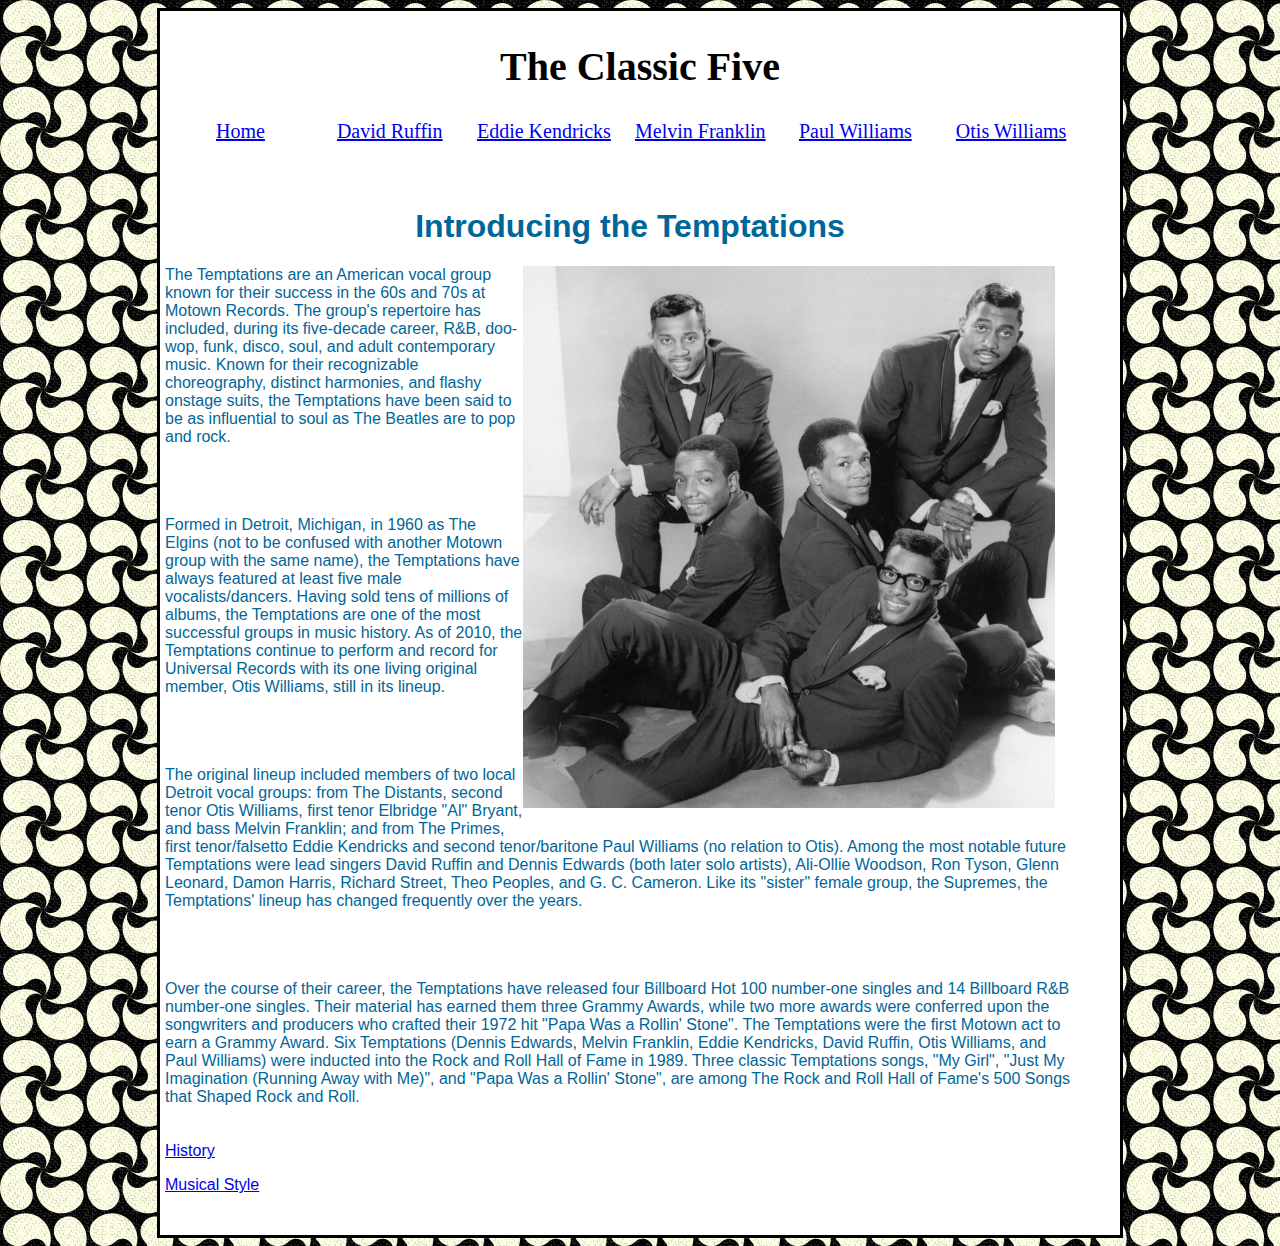
<file: index.html>
<!DOCTYPE html PUBLIC "-//W3C//DTD XHTML 1.0 Transitional//EN" "http://www.w3.org/TR/xhtml1/DTD/xhtml1-transitional.dtd">
<html xmlns="http://www.w3.org/1999/xhtml">
<!-- InstanceBegin template="/Templates/Master Template.dwt" codeOutsideHTMLIsLocked="false" -->
<head>
<meta http-equiv="Content-Type" content="text/html; charset=utf-8" />
<!-- InstanceBeginEditable name="doctitle" -->
<title>index.html</title>
<!-- InstanceEndEditable -->
<!-- InstanceBeginEditable name="head" -->
<link href="file:///I|/Web-design2012fall/Final Project/styles.css" rel="stylesheet" type="text/css" />
<!-- InstanceEndEditable -->
<link href="styles.css" rel="stylesheet" type="text/css" />
</head>

<body>
<div class="wrapper">
  <div class="navigation">
    <h1 align="center"> <strong>The Classic Five </strong></h1>
    <table width="925">
      <tr>
        <td width="184"><div align="center"><a href="index.html">Home</a></div></td>
        <td width="184"><div align="center"><a href="david-ruffin.html">David Ruffin</a></div></td>
        <td width="184"><div align="center"><a href="eddie-kendricks.html">Eddie Kendricks </a></div></td>
        <td width="184"><div align="center"><a href="melvin-franklin.html">Melvin Franklin</a></div></td>
        <td width="184"><div align="center"><a href="paul-williams.html">Paul Williams </a></div></td>
        <td width="184"><div align="center"><a href="otis-williams.html">Otis Williams </a></div></td>
      </tr>
    </table>
  </div>
  <div class="content"><!-- InstanceBeginEditable name="home" -->
    <h3>&nbsp;</h3>
    <h1 align="center"><strong>Introducing the Temptations </strong></h1>
    <p class="content"><img src="images/moped.jpg" alt="moped" width="532" height="542" align="right" class="image" /> The Temptations are an American vocal group known for their success in the 60s and 70s at Motown Records. The group's repertoire has included, during its five-decade career, R&amp;B, doo-wop, funk, disco, soul, and adult contemporary music. Known for their recognizable choreography, distinct harmonies, and flashy onstage suits, the Temptations have been said to be as influential to soul as The Beatles are to pop and rock. </p>
    <span class="content"><br/>
    </span>
    <p class="content">Formed in Detroit, Michigan, in 1960 as The Elgins (not to be confused with another Motown group with the same name), the Temptations have always featured at least five male vocalists/dancers. Having sold tens of millions of albums, the Temptations are one of the most successful groups in music history. As of 2010, the Temptations continue to perform and record for Universal Records with its one living original member, Otis Williams, still in its lineup.</p>
    <span class="content"><br/>
    </span>
    <p class="content"> The original lineup included members of two local Detroit vocal groups: from The Distants, second tenor Otis Williams, first tenor Elbridge &quot;Al&quot; Bryant, and bass Melvin Franklin; and from The Primes, first tenor/falsetto Eddie Kendricks and second tenor/baritone Paul Williams (no relation to Otis). Among the most notable future Temptations were lead singers David Ruffin and Dennis Edwards (both later solo artists), Ali-Ollie Woodson, Ron Tyson, Glenn Leonard, Damon Harris, Richard Street, Theo Peoples, and G. C. Cameron. Like its &quot;sister&quot; female group, the Supremes, the Temptations' lineup has changed frequently over the years.</p>
    <span class="content"><br />
    </span>
    <p class="content">Over the course of their career, the Temptations have released four Billboard Hot 100 number-one singles and 14 Billboard R&amp;B number-one singles. Their material has earned them three Grammy Awards, while two more awards were conferred upon the songwriters and producers who crafted their 1972 hit &quot;Papa Was a Rollin' Stone&quot;. The Temptations were the first Motown act to earn a Grammy Award. Six Temptations (Dennis Edwards, Melvin Franklin, Eddie Kendricks, David Ruffin, Otis Williams, and Paul Williams) were inducted into the Rock and Roll Hall of Fame in 1989. Three classic Temptations songs, &quot;My Girl&quot;, &quot;Just My Imagination (Running Away with Me)&quot;, and &quot;Papa Was a Rollin' Stone&quot;, are among The Rock and Roll Hall of Fame's 500 Songs that Shaped Rock and Roll.</p>
    <p><a href="history.html">History</a></p>
    <p><a href="musical-style.html.html">Musical Style</a></p>
    <!-- InstanceEndEditable --></div>
</div>
</body>
<!-- InstanceEnd -->
</html>
</file>
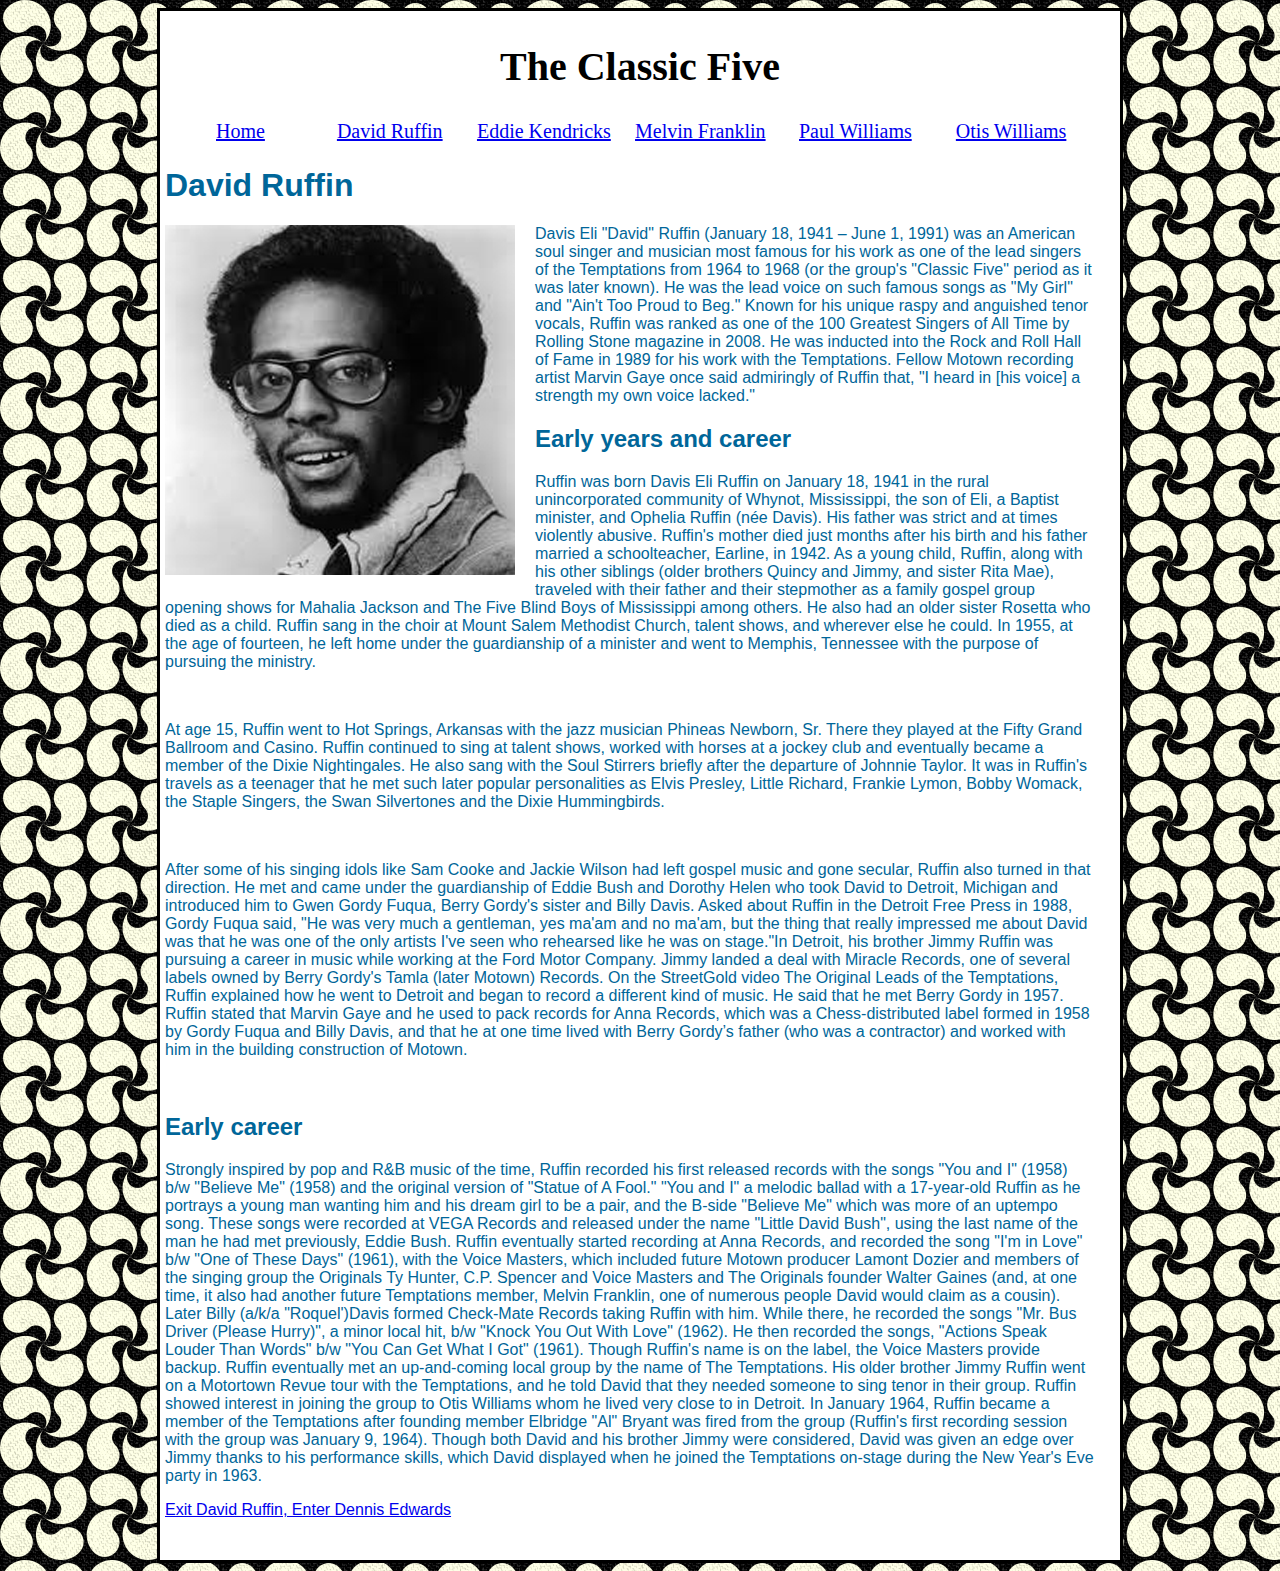
<file: david-ruffin.html>
<!DOCTYPE html PUBLIC "-//W3C//DTD XHTML 1.0 Transitional//EN" "http://www.w3.org/TR/xhtml1/DTD/xhtml1-transitional.dtd">
<html xmlns="http://www.w3.org/1999/xhtml"><!-- InstanceBegin template="/Templates/Master Template.dwt" codeOutsideHTMLIsLocked="false" -->
<head>
<meta http-equiv="Content-Type" content="text/html; charset=utf-8" />
<!-- InstanceBeginEditable name="doctitle" -->
<title>david-ruffin.html</title>
<!-- InstanceEndEditable -->
<!-- InstanceBeginEditable name="head" -->
<style type="text/css">
img {
	padding-right: 20px;
	padding-bottom: 20px;
}
</style>
<!-- InstanceEndEditable -->
<link href="styles.css" rel="stylesheet" type="text/css" />
</head>

<body>
<div class="wrapper">
  <div class="navigation">
    <h1 align="center"> <strong>The Classic Five </strong></h1>
    <table width="925">
      <tr>
        <td width="184"><div align="center"><a href="index.html">Home</a></div></td>
        <td width="184"><div align="center"><a href="david-ruffin.html">David Ruffin</a></div></td>
        <td width="184"><div align="center"><a href="eddie-kendricks.html">Eddie Kendricks </a></div></td>
        <td width="184"><div align="center"><a href="melvin-franklin.html">Melvin Franklin</a></div></td>
        <td width="184"><div align="center"><a href="paul-williams.html">Paul Williams </a></div></td>
      	<td width="184"><div align="center"><a href="otis-williams.html">Otis Williams </a></div></td>
        </tr>
    </table>
  </div> 
  <div class="content"><!-- InstanceBeginEditable name="home" -->
    <h1>David Ruffin</h1>
    <p><img src="images/david3.jpg" alt="david" width="350" height="350" align="left" class="image" />Davis Eli &quot;David&quot; Ruffin (January 18, 1941 – June 1, 1991) was an American soul singer and musician most famous for his work as one of the lead singers of the Temptations from 1964 to 1968 (or the group's &quot;Classic Five&quot; period as it was later known). He was the lead voice on such famous songs as &quot;My Girl&quot; and &quot;Ain't Too Proud to Beg.&quot; Known for his unique raspy and anguished tenor vocals, Ruffin was ranked as one of the 100 Greatest Singers of All Time by Rolling Stone magazine in 2008. He was inducted into the Rock and Roll Hall of Fame in 1989 for his work with the Temptations. Fellow Motown recording artist Marvin Gaye once said admiringly of Ruffin that, &quot;I heard in [his voice] a strength my own voice lacked.&quot;</p>
    <h2>Early years and career</h2>
    <p>Ruffin was born Davis Eli Ruffin on January 18, 1941 in the rural unincorporated community of Whynot, Mississippi, the son of Eli, a Baptist minister, and Ophelia Ruffin (née Davis). His father was strict and at times violently abusive. Ruffin's mother died just months after his birth and his father married a schoolteacher, Earline, in 1942. As a young child, Ruffin, along with his other siblings (older brothers Quincy and Jimmy, and sister Rita Mae), traveled with their father and their stepmother as a family gospel group opening shows for Mahalia Jackson and The Five Blind Boys of Mississippi among others. He also had an older sister Rosetta who died as a child. Ruffin sang in the choir at Mount Salem Methodist Church, talent shows, and wherever else he could. In 1955, at the age of fourteen, he left home under the guardianship of a minister and went to Memphis, Tennessee with the purpose of pursuing the ministry.</p><br/>
      <p>At age 15, Ruffin went to Hot Springs, Arkansas with the jazz musician Phineas Newborn, Sr. There they played at the Fifty Grand Ballroom and Casino. Ruffin continued to sing at talent shows, worked with horses at a jockey club and eventually became a member of the Dixie Nightingales. He also sang with the Soul Stirrers briefly after the departure of Johnnie Taylor. It was in Ruffin's travels as a teenager that he met such later popular personalities as Elvis Presley, Little Richard, Frankie Lymon, Bobby Womack, the Staple Singers, the Swan Silvertones and the Dixie Hummingbirds.</p><br/>
      <p>After some of his singing idols like Sam Cooke and Jackie Wilson had left gospel music and gone secular, Ruffin also turned in that direction. He met and came under the guardianship of Eddie Bush and Dorothy Helen who took David to Detroit, Michigan and introduced him to Gwen Gordy Fuqua, Berry Gordy's sister and Billy Davis. Asked about Ruffin in the Detroit Free Press in 1988, Gordy Fuqua said, &quot;He was very much a gentleman, yes ma'am and no ma'am, but the thing that really impressed me about David was that he was one of the only artists I've seen who rehearsed like he was on stage.&quot;In Detroit, his brother Jimmy Ruffin was pursuing a career in music while working at the Ford Motor Company. Jimmy landed a deal with Miracle Records, one of several labels owned by Berry Gordy's Tamla (later Motown) Records. On the StreetGold video The Original Leads of the Temptations, Ruffin explained how he went to Detroit and began to record a different kind of music. He said that he met Berry Gordy in 1957. Ruffin stated that Marvin Gaye and he used to pack records for Anna Records, which was a Chess-distributed label formed in 1958 by Gordy Fuqua and Billy Davis, and that he at one time lived with Berry Gordy’s father (who was a contractor) and worked with him in the building construction of Motown.</p><br/>
   
    <h2>Early career</h2>
    <p>Strongly inspired by pop and R&amp;B music of the time, Ruffin recorded his first released records with the songs &quot;You and I&quot; (1958) b/w &quot;Believe Me&quot; (1958) and the original version of &quot;Statue of A Fool.&quot; &quot;You and I&quot; a melodic ballad with a 17-year-old Ruffin as he portrays a young man wanting him and his dream girl to be a pair, and the B-side &quot;Believe Me&quot; which was more of an uptempo song. These songs were recorded at VEGA Records and released under the name &quot;Little David Bush&quot;, using the last name of the man he had met previously, Eddie Bush. Ruffin eventually started recording at Anna Records, and recorded the song &quot;I'm in Love&quot; b/w &quot;One of These Days&quot; (1961), with the Voice Masters, which included future Motown producer Lamont Dozier and members of the singing group the Originals Ty Hunter, C.P. Spencer and Voice Masters and The Originals founder Walter Gaines (and, at one time, it also had another future Temptations member, Melvin Franklin, one of numerous people David would claim as a cousin). Later Billy (a/k/a &quot;Roquel')Davis formed Check-Mate Records taking Ruffin with him. While there, he recorded the songs &quot;Mr. Bus Driver (Please Hurry)&quot;, a minor local hit, b/w &quot;Knock You Out With Love&quot; (1962). He then recorded the songs, &quot;Actions Speak Louder Than Words&quot; b/w &quot;You Can Get What I Got&quot; (1961). Though Ruffin's name is on the label, the Voice Masters provide backup. Ruffin eventually met an up-and-coming local group by the name of The Temptations. His older brother Jimmy Ruffin went on a Motortown Revue tour with the Temptations, and he told David that they needed someone to sing tenor in their group. Ruffin showed interest in joining the group to Otis Williams whom he lived very close to in Detroit. In January 1964, Ruffin became a member of the Temptations after founding member Elbridge &quot;Al&quot; Bryant was fired from the group (Ruffin's first recording session with the group was January 9, 1964). Though both David and his brother Jimmy were considered, David was given an edge over Jimmy thanks to his performance skills, which David displayed when he joined the Temptations on-stage during the New Year's Eve party in 1963.</p>
    <p><a href="exit-ruffin.html">Exit David Ruffin, Enter Dennis Edwards</a></p>
  <!-- InstanceEndEditable --></div>
  </div> 
</body>
<!-- InstanceEnd --></html>
</file>
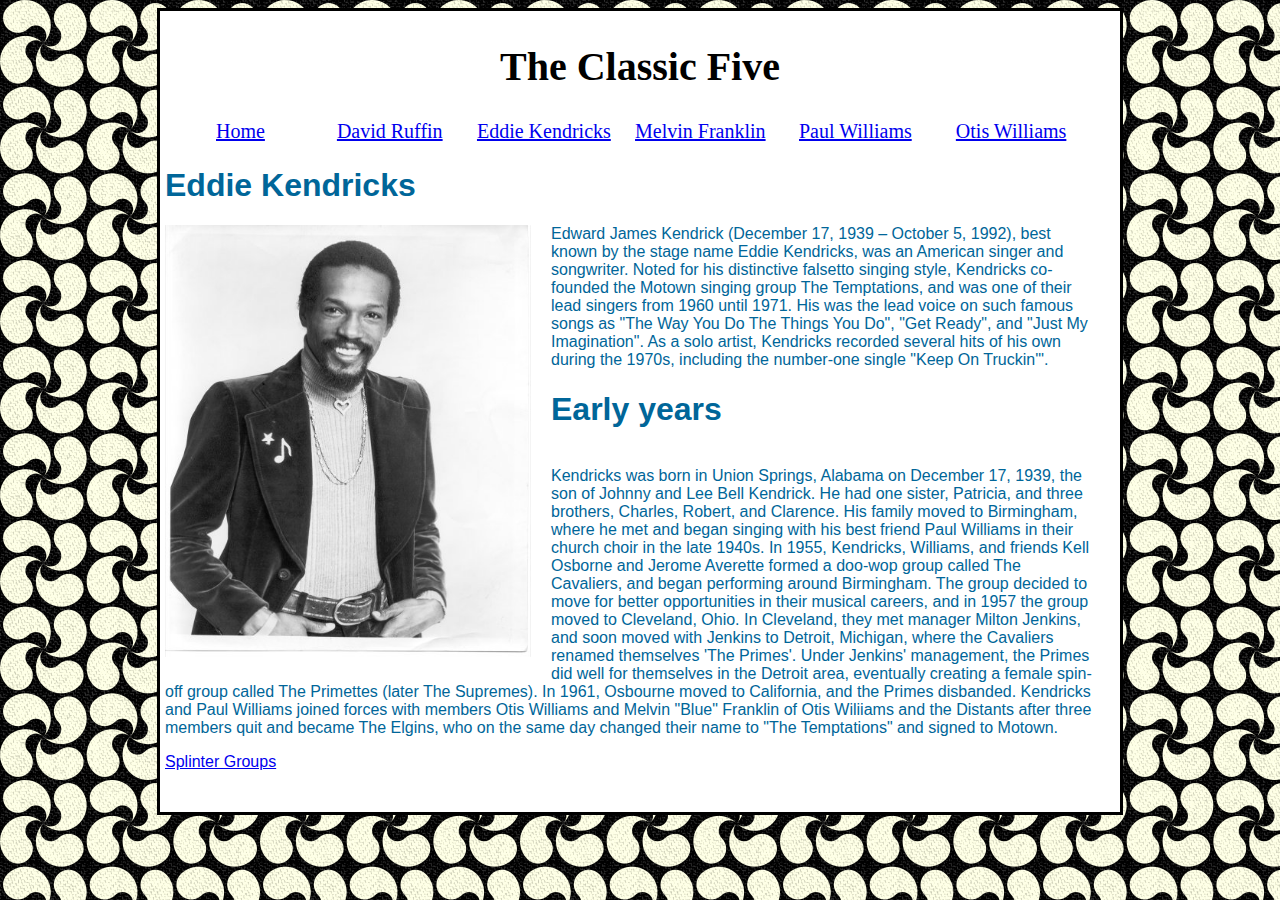
<file: eddie-kendricks.html>
<!DOCTYPE html PUBLIC "-//W3C//DTD XHTML 1.0 Transitional//EN" "http://www.w3.org/TR/xhtml1/DTD/xhtml1-transitional.dtd">
<html xmlns="http://www.w3.org/1999/xhtml"><!-- InstanceBegin template="/Templates/Master Template.dwt" codeOutsideHTMLIsLocked="false" -->
<head>
<meta http-equiv="Content-Type" content="text/html; charset=utf-8" />
<!-- InstanceBeginEditable name="doctitle" -->
<title>eddie-kendricks.html</title>
<!-- InstanceEndEditable -->
<!-- InstanceBeginEditable name="head" -->
<style type="text/css">
img {
	padding-right: 20px;
	padding-bottom: 20px;
}
</style>
<!-- InstanceEndEditable -->
<link href="styles.css" rel="stylesheet" type="text/css" />
</head>

<body>
<div class="wrapper">
  <div class="navigation">
    <h1 align="center"> <strong>The Classic Five </strong></h1>
    <table width="925">
      <tr>
        <td width="184"><div align="center"><a href="index.html">Home</a></div></td>
        <td width="184"><div align="center"><a href="david-ruffin.html">David Ruffin</a></div></td>
        <td width="184"><div align="center"><a href="eddie-kendricks.html">Eddie Kendricks </a></div></td>
        <td width="184"><div align="center"><a href="melvin-franklin.html">Melvin Franklin</a></div></td>
        <td width="184"><div align="center"><a href="paul-williams.html">Paul Williams </a></div></td>
      	<td width="184"><div align="center"><a href="otis-williams.html">Otis Williams </a></div></td>
        </tr>
    </table>
  </div> 
  <div class="content"><!-- InstanceBeginEditable name="home" -->
    <h1>Eddie Kendricks</h1>
    <p><img src="images/eddie.jpg" alt="eddie" width="366" height="432" align="left" />Edward James Kendrick (December 17, 1939 – October 5, 1992), best known by the stage name Eddie Kendricks, was an American singer and songwriter. Noted for his distinctive falsetto singing style, Kendricks co-founded the Motown singing group The Temptations, and was one of their lead singers from 1960 until 1971. His was the lead voice on such famous songs as &quot;The Way You Do The Things You Do&quot;, &quot;Get Ready&quot;, and &quot;Just My Imagination&quot;. As a solo artist, Kendricks recorded several hits of his own during the 1970s, including the number-one single &quot;Keep On Truckin'&quot;.</p>
    <h1>Early years</h1>
    <p><br />
      Kendricks was born in Union Springs, Alabama on December 17, 1939, the son of Johnny and Lee Bell Kendrick. He had one sister, Patricia, and three brothers, Charles, Robert, and Clarence. His family moved to Birmingham, where he met and began singing with his best friend Paul Williams in their church choir in the late 1940s. In 1955, Kendricks, Williams, and friends Kell Osborne and Jerome Averette formed a doo-wop group called The Cavaliers, and began performing around Birmingham. The group decided to move for better opportunities in their musical careers, and in 1957 the group moved to Cleveland, Ohio. In Cleveland, they met manager Milton Jenkins, and soon moved with Jenkins to Detroit, Michigan, where the Cavaliers renamed themselves 'The Primes'. Under Jenkins' management, the Primes did well for themselves in the Detroit area, eventually creating a female spin-off group called The Primettes (later The Supremes). In 1961, Osbourne moved to California, and the Primes disbanded. Kendricks and Paul Williams joined forces with members Otis Williams and Melvin &quot;Blue&quot; Franklin of Otis Wiliiams and the Distants after three members quit and became The Elgins, who on the same day changed their name to &quot;The Temptations&quot; and signed to Motown.</p>
    <p><a href="splinter-groups.html">Splinter Groups</a></p>
  <!-- InstanceEndEditable --></div>
  </div> 
</body>
<!-- InstanceEnd --></html>
</file>
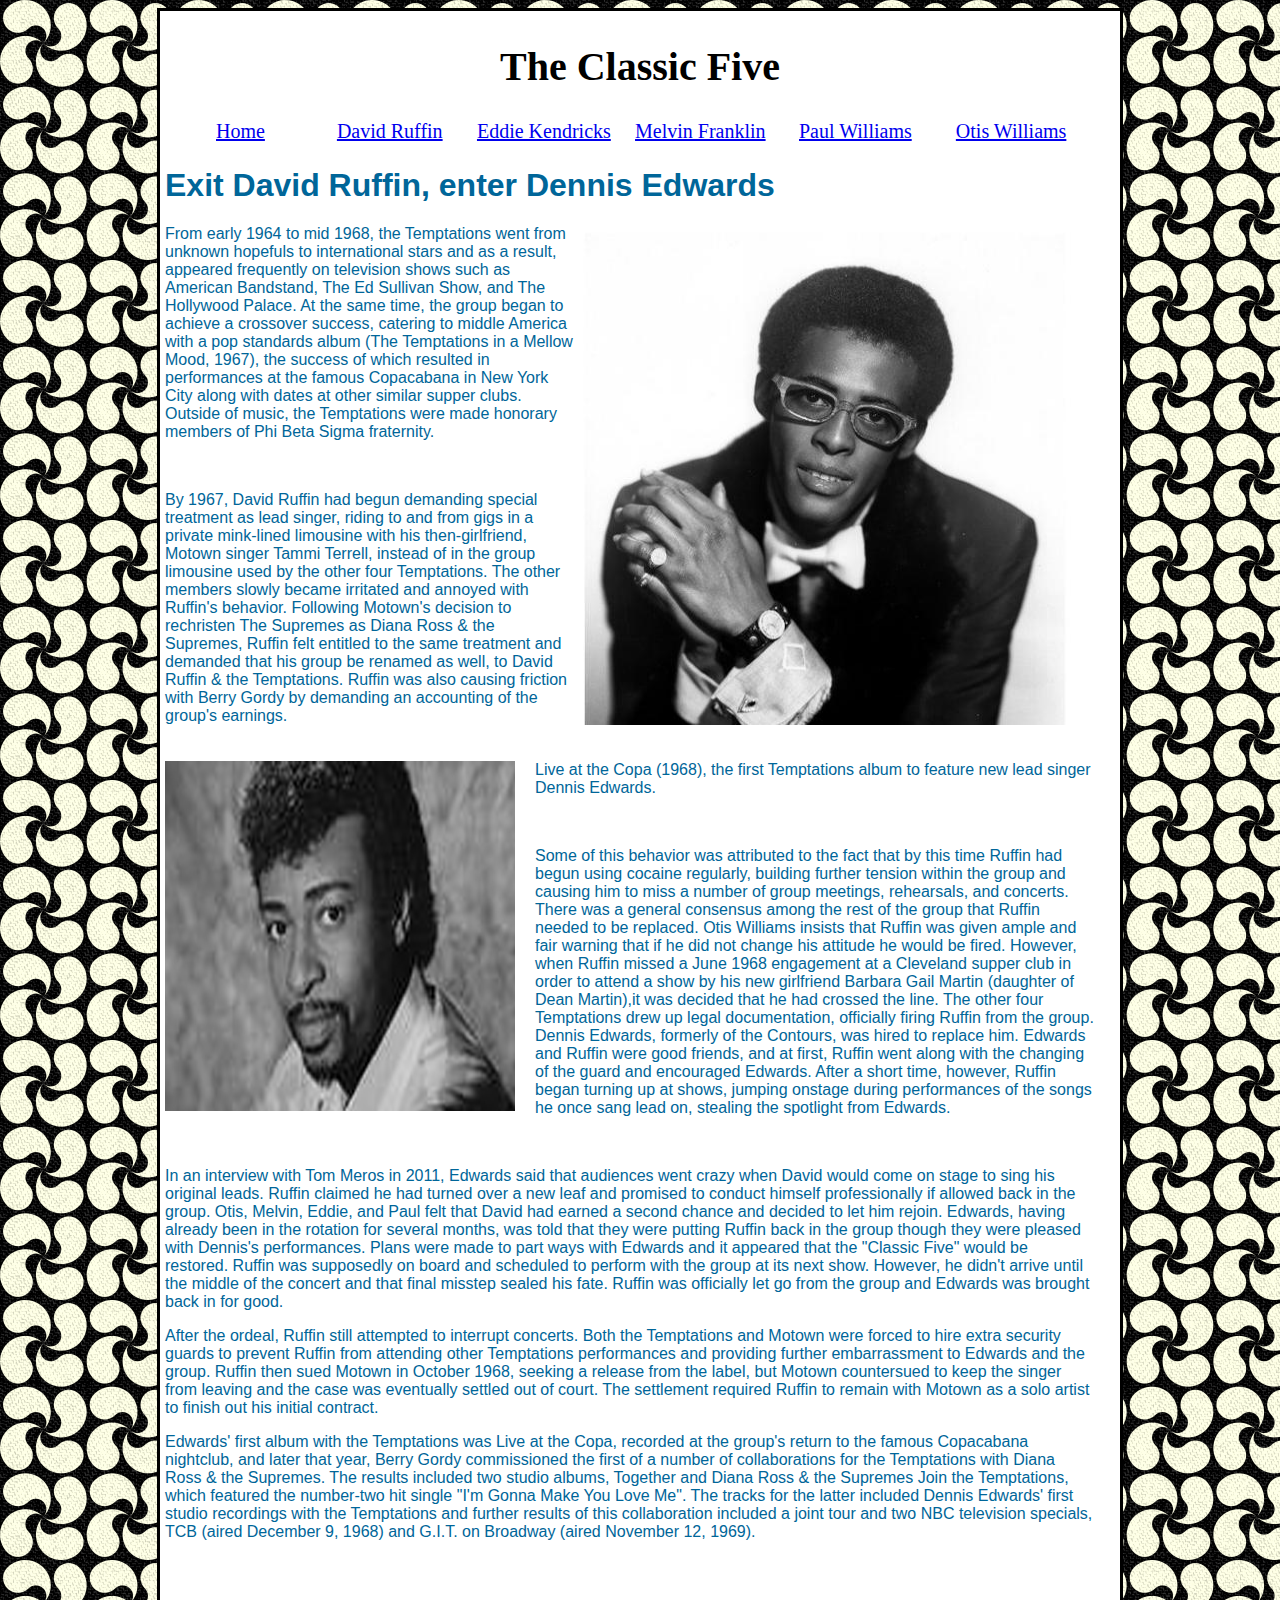
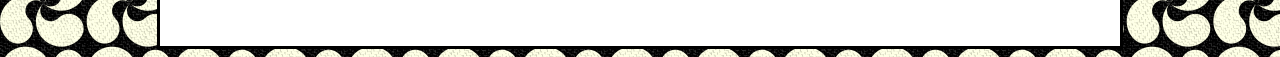
<file: exit-ruffin.html>
<!DOCTYPE html PUBLIC "-//W3C//DTD XHTML 1.0 Transitional//EN" "http://www.w3.org/TR/xhtml1/DTD/xhtml1-transitional.dtd">
<html xmlns="http://www.w3.org/1999/xhtml">
<!-- InstanceBegin template="/Templates/Master Template.dwt" codeOutsideHTMLIsLocked="false" -->
<head>
<meta http-equiv="Content-Type" content="text/html; charset=utf-8" />
<!-- InstanceBeginEditable name="doctitle" -->
<title>exit-ruffin.html</title>
<!-- InstanceEndEditable -->
<!-- InstanceBeginEditable name="head" -->
<!-- InstanceEndEditable -->
<link href="styles.css" rel="stylesheet" type="text/css" />
</head>

<body>
<div class="wrapper">
  <div class="navigation">
    <h1 align="center"> <strong>The Classic Five </strong></h1>
    <table width="925">
      <tr>
        <td width="184"><div align="center"><a href="index.html">Home</a></div></td>
        <td width="184"><div align="center"><a href="david-ruffin.html">David Ruffin</a></div></td>
        <td width="184"><div align="center"><a href="eddie-kendricks.html">Eddie Kendricks </a></div></td>
        <td width="184"><div align="center"><a href="melvin-franklin.html">Melvin Franklin</a></div></td>
        <td width="184"><div align="center"><a href="paul-williams.html">Paul Williams </a></div></td>
        <td width="184"><div align="center"><a href="otis-williams.html">Otis Williams </a></div></td>
      </tr>
    </table>
  </div>
  <div class="content"><!-- InstanceBeginEditable name="home" -->
    <h1>Exit David Ruffin, enter Dennis Edwards<br/>
    </h1>
    <p><img src="images/David+Ruffin+ruffin2.jpg" alt="ruffin" width="500" height="500"align="right" class="image"/>
    From early 1964 to mid 1968, the Temptations went from unknown hopefuls to international stars and as a result, appeared frequently on television shows such as American Bandstand, The Ed Sullivan Show, and The Hollywood Palace. At the same time, the group began to achieve a crossover success, catering to middle America with a pop standards album (The Temptations in a Mellow Mood, 1967), the success of which resulted in performances at the famous Copacabana in New York City along with dates at other similar supper clubs. Outside of music, the Temptations were made honorary members of Phi Beta Sigma fraternity.</p>
    <br/>
    <p class="content">By 1967, David Ruffin had begun demanding special treatment as lead singer, riding to and from gigs in a private mink-lined limousine with his then-girlfriend, Motown singer Tammi Terrell, instead of in the group limousine used by the other four Temptations. The other members slowly became irritated and annoyed with Ruffin's behavior. Following Motown's decision to rechristen The Supremes as Diana Ross &amp; the Supremes, Ruffin felt entitled to the same treatment and demanded that his group be renamed as well, to David Ruffin &amp; the Temptations. Ruffin was also causing friction with Berry Gordy by demanding an accounting of the group's earnings.<br/>
    </p>
    <p><img src="images/dennis.jpg" alt="dennis" width="350" height="350" align="left" class="image"/>Live at the Copa (1968), the first Temptations album to feature new lead singer Dennis Edwards.</p>
    <br/>
    <p>Some of this behavior was attributed to the fact that by this time Ruffin had begun using cocaine regularly, building further tension within the group and causing him to miss a number of group meetings, rehearsals, and concerts. There was a general consensus among the rest of the group that Ruffin needed to be replaced. Otis Williams insists that Ruffin was given ample and fair warning that if he did not change his attitude he would be fired. However, when Ruffin missed a June 1968 engagement at a Cleveland supper club in order to attend a show by his new girlfriend Barbara Gail Martin (daughter of Dean Martin),it was decided that he had crossed the line. The other four Temptations drew up legal documentation, officially firing Ruffin from the group. Dennis Edwards, formerly of the Contours, was hired to replace him. Edwards and Ruffin were good friends, and at first, Ruffin went along with the changing of the guard and encouraged Edwards. After a short time, however, Ruffin began turning up at shows, jumping onstage during performances of the songs he once sang lead on, stealing the spotlight from Edwards.</p>
    <br/>
    <p>In an interview with Tom Meros in 2011, Edwards said that audiences went crazy when David would come on stage to sing his original leads. Ruffin claimed he had turned over a new leaf and promised to conduct himself professionally if allowed back in the group. Otis, Melvin, Eddie, and Paul felt that David had earned a second chance and decided to let him rejoin. Edwards, having already been in the rotation for several months, was told that they were putting Ruffin back in the group though they were pleased with Dennis's performances. Plans were made to part ways with Edwards and it appeared that the &quot;Classic Five&quot; would be restored. Ruffin was supposedly on board and scheduled to perform with the group at its next show. However, he didn't arrive until the middle of the concert and that final misstep sealed his fate. Ruffin was officially let go from the group and Edwards was brought back in for good.<br/>
    </p>
    <p>After the ordeal, Ruffin still attempted to interrupt concerts. Both the Temptations and Motown were forced to hire extra security guards to prevent Ruffin from attending other Temptations performances and providing further embarrassment to Edwards and the group. Ruffin then sued Motown in October 1968, seeking a release from the label, but Motown countersued to keep the singer from leaving and the case was eventually settled out of court. The settlement required Ruffin to remain with Motown as a solo artist to finish out his initial contract.<br />
    </p>
    <p>Edwards' first album with the Temptations was Live at the Copa, recorded at the group's return to the famous Copacabana nightclub, and later that year, Berry Gordy commissioned the first of a number of collaborations for the Temptations with Diana Ross &amp; the Supremes. The results included two studio albums, Together and Diana Ross &amp; the Supremes Join the Temptations, which featured the number-two hit single &quot;I'm Gonna Make You Love Me&quot;. The tracks for the latter included Dennis Edwards' first studio recordings with the Temptations and further results of this collaboration included a joint tour and two NBC television specials, TCB (aired December 9, 1968) and G.I.T. on Broadway (aired November 12, 1969).</p>
    <h1>&nbsp;</h1>
    <!-- InstanceEndEditable --></div>
</div>
</body>
<!-- InstanceEnd -->
</html>
</file>
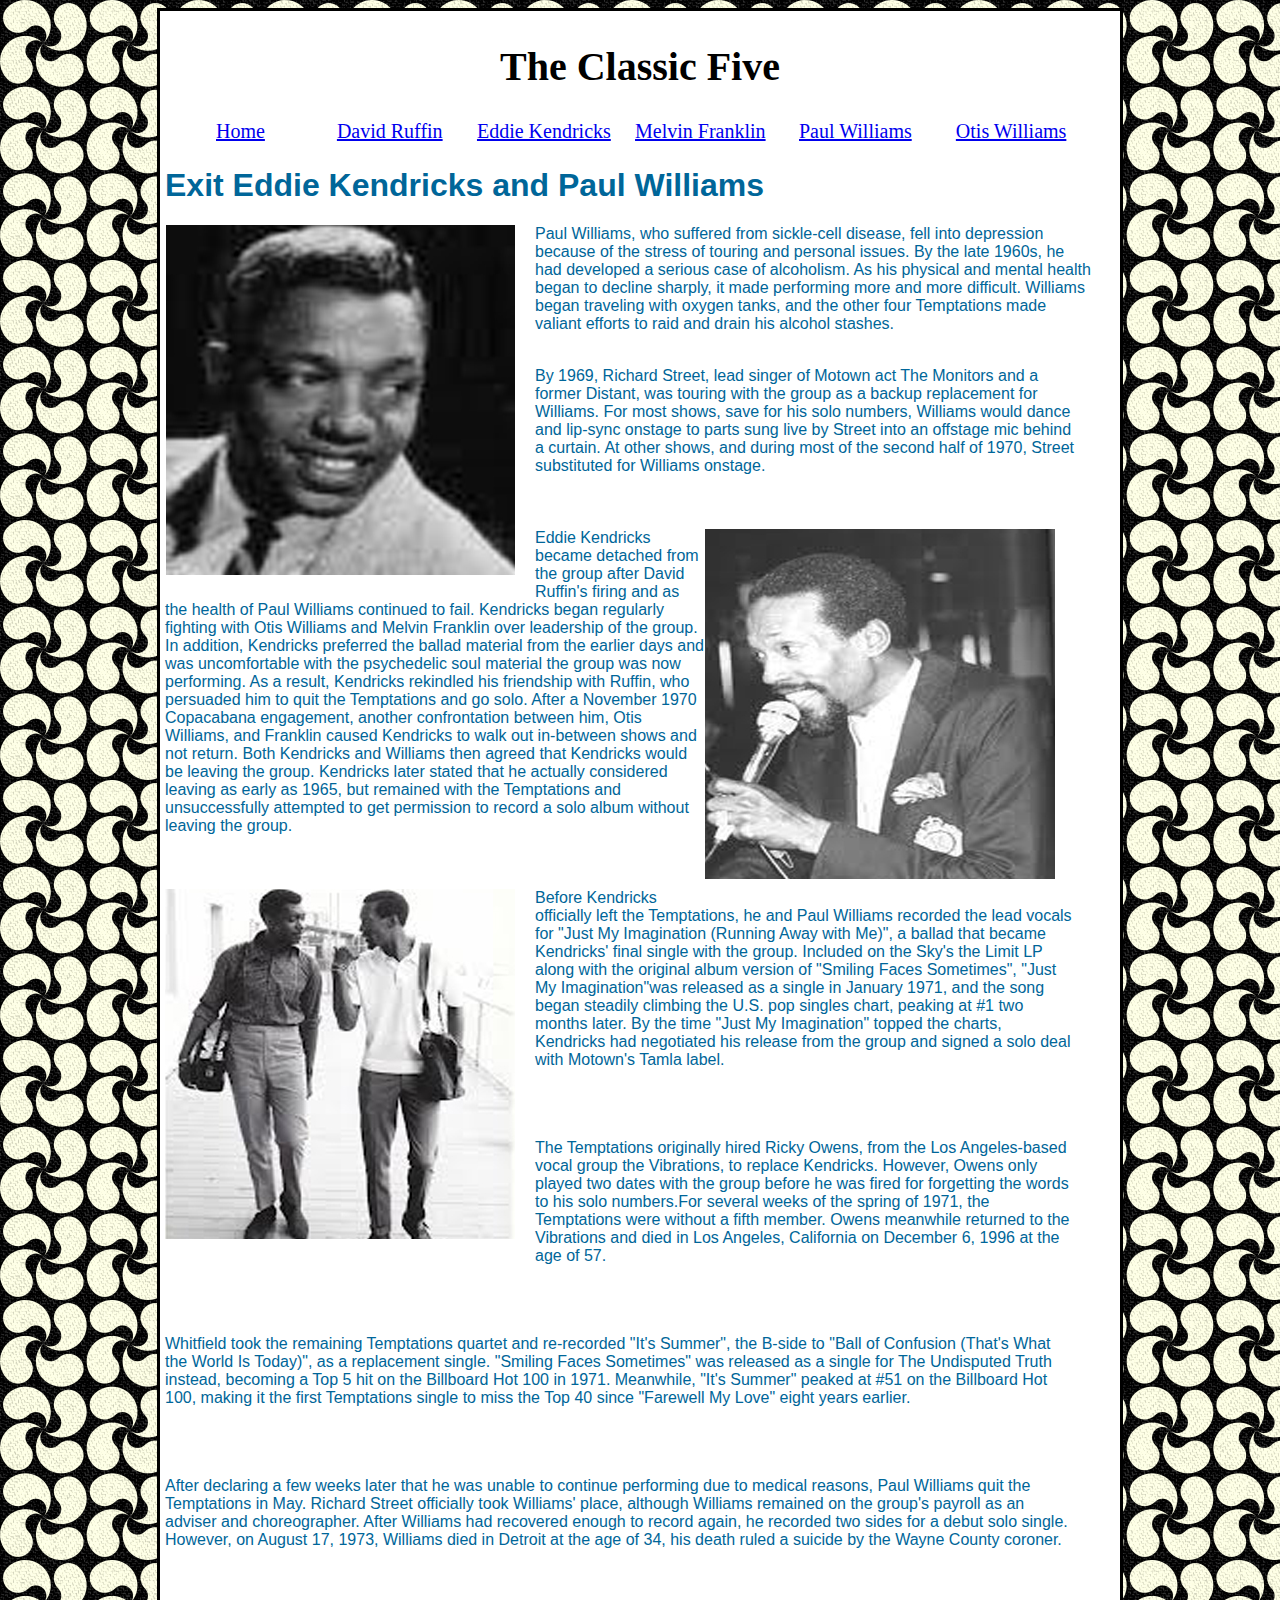
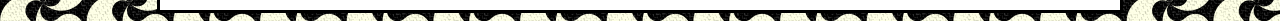
<file: exit-williams.html>
<!DOCTYPE html PUBLIC "-//W3C//DTD XHTML 1.0 Transitional//EN" "http://www.w3.org/TR/xhtml1/DTD/xhtml1-transitional.dtd">
<html xmlns="http://www.w3.org/1999/xhtml"><!-- InstanceBegin template="/Templates/Master Template.dwt" codeOutsideHTMLIsLocked="false" -->
<head>
<meta http-equiv="Content-Type" content="text/html; charset=utf-8" />
<!-- InstanceBeginEditable name="doctitle" -->
<title>paul-williams.html</title>
<!-- InstanceEndEditable -->
<!-- InstanceBeginEditable name="head" -->
<!-- InstanceEndEditable -->
<link href="styles.css" rel="stylesheet" type="text/css" />
</head>

<body>
<div class="wrapper">
  <div class="navigation">
    <h1 align="center"> <strong>The Classic Five </strong></h1>
    <table width="925">
      <tr>
        <td width="184"><div align="center"><a href="index.html">Home</a></div></td>
        <td width="184"><div align="center"><a href="david-ruffin.html">David Ruffin</a></div></td>
        <td width="184"><div align="center"><a href="eddie-kendricks.html">Eddie Kendricks </a></div></td>
        <td width="184"><div align="center"><a href="melvin-franklin.html">Melvin Franklin</a></div></td>
        <td width="184"><div align="center"><a href="paul-williams.html">Paul Williams </a></div></td>
      	<td width="184"><div align="center"><a href="otis-williams.html">Otis Williams </a></div></td>
        </tr>
    </table>
  </div> 
  <div class="content"><!-- InstanceBeginEditable name="home" -->
    <h1>Exit Eddie Kendricks and Paul Williams</h1>
    <p> <img src="images/paul-2.jpg" alt="paul-2" width="350" height="350" align="left" class="image"/> <span class="content">Paul Williams, who suffered from sickle-cell disease, fell into depression because of the stress of touring and personal issues. By the late 1960s, he had developed a serious case of alcoholism. As his physical and mental health began to decline sharply, it made performing more and more difficult. Williams began traveling with oxygen tanks, and the other four Temptations made valiant efforts to raid and drain his alcohol stashes.</span></p>
    <p class="content"><br/>
     By 1969, Richard Street, lead singer of Motown act The Monitors and a former Distant, was touring with the group as a backup replacement for Williams. For most shows, save for his solo numbers, Williams would dance and lip-sync onstage to parts sung live by Street into an offstage mic behind a curtain. At other shows, and during most of the second half of 1970, Street substituted for Williams onstage.</p>
    <p class="content"><br/> <img src="images/kendricks-2.jpg" alt="kendricks-2" width="350" height="350" align="right" class="image"/>  
    Eddie Kendricks became detached from the group after David Ruffin's firing and as the health of Paul Williams continued to fail. Kendricks began regularly fighting with Otis Williams and Melvin Franklin over leadership of the group. In addition, Kendricks preferred the ballad material from the earlier days and was uncomfortable with the psychedelic soul material the group was now performing. As a result, Kendricks rekindled his friendship with Ruffin, who persuaded him to quit the Temptations and go solo. After a November 1970 Copacabana engagement, another confrontation between him, Otis Williams, and Franklin caused Kendricks to walk out in-between shows and not return. Both Kendricks and Williams then agreed that Kendricks would be leaving the group. Kendricks later stated that he actually considered leaving as early as 1965, but remained with the Temptations and unsuccessfully attempted to get permission to record a solo album without leaving the group.</p>
    <p class="content"><br/> <img src="images/friends-2.jpg" alt="friends" width="350" height="350" align="left" class="image"/>
    Before Kendricks officially left the Temptations, he and Paul Williams recorded the lead vocals for &quot;Just My Imagination (Running Away with Me)&quot;, a ballad that became Kendricks' final single with the group. Included on the Sky's the Limit LP along with the original album version of &quot;Smiling Faces Sometimes&quot;, &quot;Just My Imagination&quot;was released as a single in January 1971, and the song began steadily climbing the U.S. pop singles chart, peaking at #1 two months later. By the time &quot;Just My Imagination&quot; topped the charts, Kendricks had negotiated his release from the group and signed a solo deal with Motown's Tamla label.</p>
<span class="content"><br/></span>
    <p class="content">The Temptations originally hired Ricky Owens, from the Los Angeles-based vocal group the Vibrations, to replace Kendricks. However, Owens only played two dates with the group before he was fired for forgetting the words to his solo numbers.For several weeks of the spring of 1971, the Temptations were without a fifth member. Owens meanwhile returned to the Vibrations and died in Los Angeles, California on December 6, 1996 at the age of 57.</p>
    <p><span class="content"><br/></span></p>
    <p class="content">Whitfield took the remaining Temptations quartet and re-recorded &quot;It's Summer&quot;, the B-side to &quot;Ball of Confusion (That's What the World Is Today)&quot;, as a replacement single. &quot;Smiling Faces Sometimes&quot; was released as a single for The Undisputed Truth instead, becoming a Top 5 hit on the Billboard Hot 100 in 1971. Meanwhile, &quot;It's Summer&quot; peaked at #51 on the Billboard Hot 100, making it the first Temptations single to miss the Top 40 since &quot;Farewell My Love&quot; eight years earlier.</p>
    <span class="content"><br/></span>
    <p class="content">After declaring a few weeks later that he was unable to continue performing due to medical reasons, Paul Williams quit the Temptations in May. Richard Street officially took Williams' place, although Williams remained on the group's payroll as an adviser and choreographer. After Williams had recovered enough to record again, he recorded two sides for a debut solo single. However, on August 17, 1973, Williams died in Detroit at the age of 34, his death ruled a suicide by the Wayne County coroner.</p>
  <!-- InstanceEndEditable --></div>
  </div> 
</body>
<!-- InstanceEnd --></html>
</file>
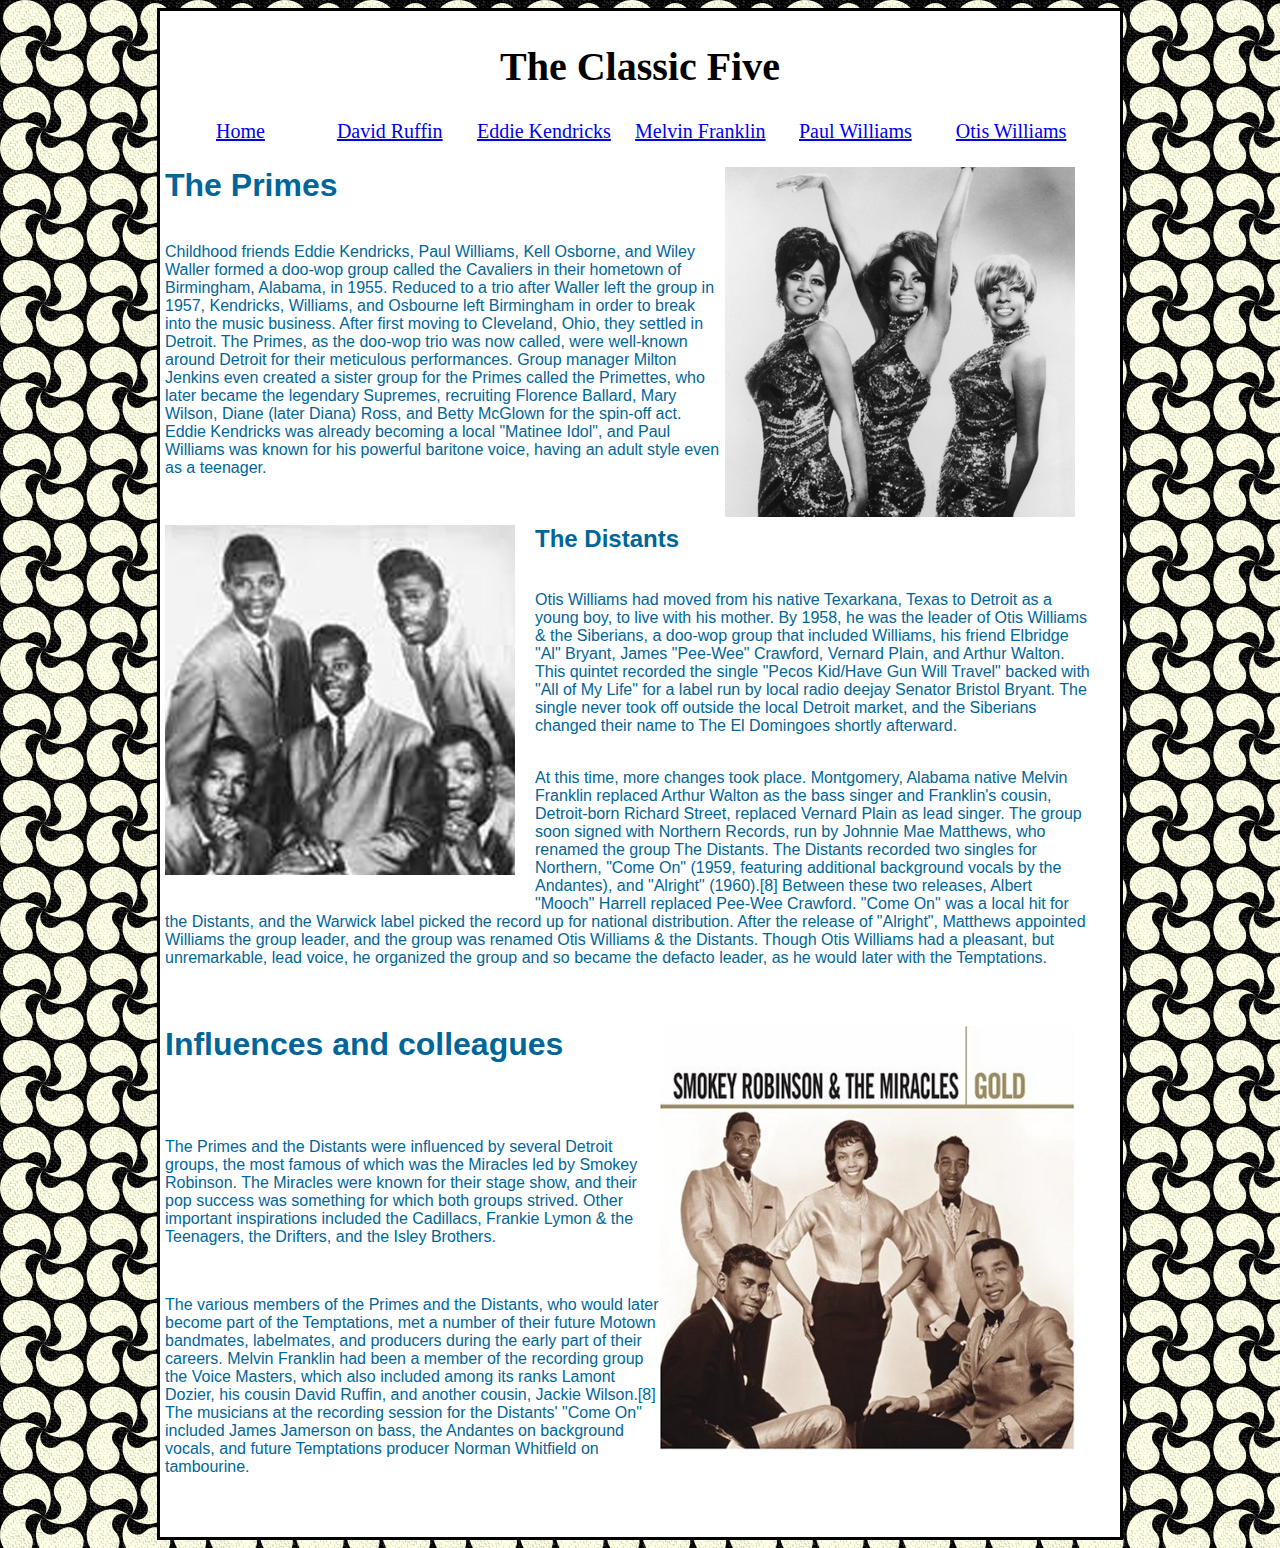
<file: history.html>
<!DOCTYPE html PUBLIC "-//W3C//DTD XHTML 1.0 Transitional//EN" "http://www.w3.org/TR/xhtml1/DTD/xhtml1-transitional.dtd">
<html xmlns="http://www.w3.org/1999/xhtml"><!-- InstanceBegin template="/Templates/Master Template.dwt" codeOutsideHTMLIsLocked="false" -->
<head>
<meta http-equiv="Content-Type" content="text/html; charset=utf-8" />
<!-- InstanceBeginEditable name="doctitle" -->
<title>history.html</title>
<!-- InstanceEndEditable -->
<!-- InstanceBeginEditable name="head" -->
<!-- InstanceEndEditable -->
<link href="styles.css" rel="stylesheet" type="text/css" />
</head>

<body>
<div class="wrapper">
  <div class="navigation">
    <h1 align="center"> <strong>The Classic Five </strong></h1>
    <table width="925">
      <tr>
        <td width="184"><div align="center"><a href="index.html">Home</a></div></td>
        <td width="184"><div align="center"><a href="david-ruffin.html">David Ruffin</a></div></td>
        <td width="184"><div align="center"><a href="eddie-kendricks.html">Eddie Kendricks </a></div></td>
        <td width="184"><div align="center"><a href="melvin-franklin.html">Melvin Franklin</a></div></td>
        <td width="184"><div align="center"><a href="paul-williams.html">Paul Williams </a></div></td>
      	<td width="184"><div align="center"><a href="otis-williams.html">Otis Williams </a></div></td>
        </tr>
    </table>
  </div> 
  <div class="content"><!-- InstanceBeginEditable name="home" -->
    <h1>The Primes<img src="images/the-primes-2.jpg" alt="the-primes" width="350" height="350" align="right" class="image"/></h1>
    <p><br/>
      Childhood friends Eddie Kendricks, Paul Williams, Kell Osborne, and Wiley Waller formed a doo-wop group called the Cavaliers in their hometown of Birmingham, Alabama, in 1955. Reduced to a trio after Waller left the group in 1957, Kendricks, Williams, and Osbourne left Birmingham in order to break into the music business. After first moving to Cleveland, Ohio, they settled in Detroit. The Primes, as the doo-wop trio was now called, were well-known around Detroit for their meticulous performances. Group manager Milton Jenkins even created a sister group for the Primes called the Primettes, who later became the legendary Supremes, recruiting Florence Ballard, Mary Wilson, Diane (later Diana) Ross, and Betty McGlown for the spin-off act. Eddie Kendricks was already becoming a local &quot;Matinee Idol&quot;, and Paul Williams was known for his powerful baritone voice, having an adult style even as a teenager.</p>
    <h2><br/><img src="images/distant-2.jpg" alt="distants" width="350" height="350" align="left" class="image" />The Distants</h2>
    <p><br/>
      Otis Williams had moved from his native Texarkana, Texas to Detroit as a young boy, to live with his mother. By 1958, he was the leader of Otis Williams &amp; the Siberians, a doo-wop group that included Williams, his friend Elbridge &quot;Al&quot; Bryant, James &quot;Pee-Wee&quot; Crawford, Vernard Plain, and Arthur Walton. This quintet recorded the single &quot;Pecos Kid/Have Gun Will Travel&quot; backed with &quot;All of My Life&quot; for a label run by local radio deejay Senator Bristol Bryant. The single never took off outside the local Detroit market, and the Siberians changed their name to The El Domingoes shortly afterward.</p>
    <p><br/>
      At this time, more changes took place. Montgomery, Alabama native Melvin Franklin replaced Arthur Walton as the bass singer and Franklin's cousin, Detroit-born Richard Street, replaced Vernard Plain as lead singer. The group soon signed with Northern Records, run by Johnnie Mae Matthews, who renamed the group The Distants. The Distants recorded two singles for Northern, &quot;Come On&quot; (1959, featuring additional background vocals by the Andantes), and &quot;Alright&quot; (1960).[8] Between these two releases, Albert &quot;Mooch&quot; Harrell replaced Pee-Wee Crawford. &quot;Come On&quot; was a local hit for the Distants, and the Warwick label picked the record up for national distribution. After the release of &quot;Alright&quot;, Matthews appointed Williams the group leader, and the group was renamed Otis Williams &amp; the Distants. Though Otis Williams had a pleasant, but unremarkable, lead voice, he organized the group and so became the defacto leader, as he would later with the Temptations.
      </p>
    <h1 class="image"><br/>Influences and colleagues<img src="images/cd-cover.jpg" alt="smokey-cd" width="415" height="424" align="right" /></h1>
    <p><br/></p>
    <p>The Primes and the Distants were influenced by several Detroit groups, the most famous of which was the Miracles led by Smokey Robinson. The Miracles were known for their stage show, and their pop success was something for which both groups strived. Other important inspirations included the Cadillacs, Frankie Lymon &amp; the Teenagers, the Drifters, and the Isley Brothers.</p>
    <br/>
    <p class="image">The various members of the Primes and the Distants, who would later become part of the Temptations, met a number of their future Motown bandmates, labelmates, and producers during the early part of their careers. Melvin Franklin had been a member of the recording group the Voice Masters, which also included among its ranks Lamont Dozier, his cousin David Ruffin, and another cousin, Jackie Wilson.[8] The musicians at the recording session for the Distants' &quot;Come On&quot; included James Jamerson on bass, the Andantes on background vocals, and future Temptations producer Norman Whitfield on tambourine.</p>
  <!-- InstanceEndEditable --></div>
  </div> 
</body>
<!-- InstanceEnd --></html>
</file>
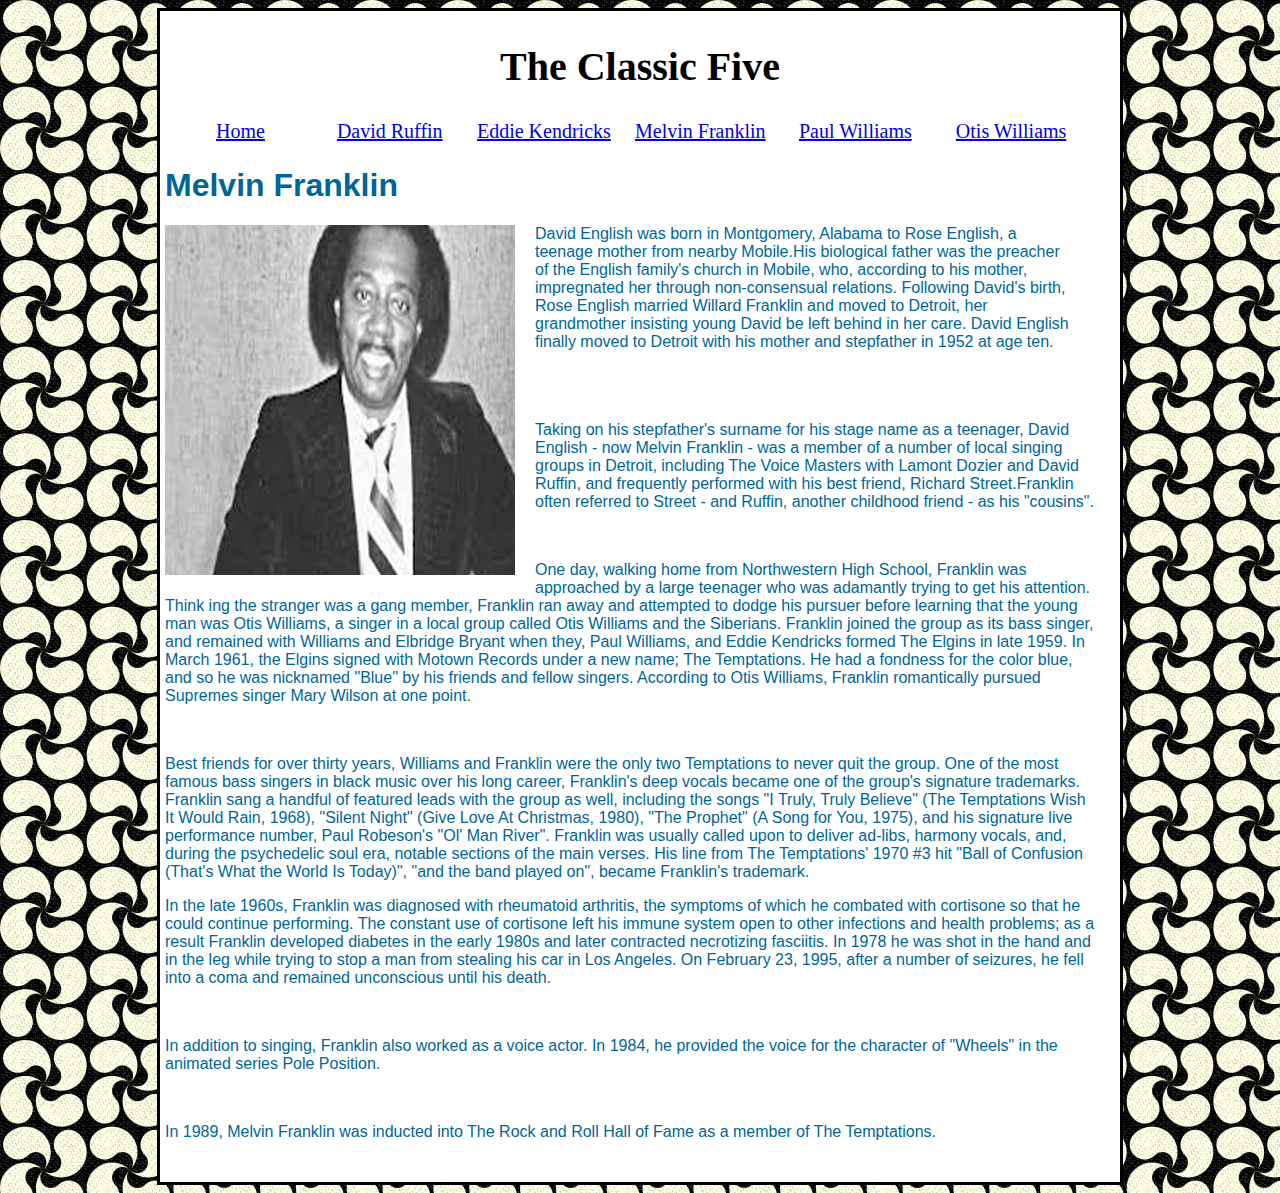
<file: melvin-franklin.html>
<!DOCTYPE html PUBLIC "-//W3C//DTD XHTML 1.0 Transitional//EN" "http://www.w3.org/TR/xhtml1/DTD/xhtml1-transitional.dtd">
<html xmlns="http://www.w3.org/1999/xhtml">
<!-- InstanceBegin template="/Templates/Master Template.dwt" codeOutsideHTMLIsLocked="false" -->
<head>
<meta http-equiv="Content-Type" content="text/html; charset=utf-8" />
<!-- InstanceBeginEditable name="doctitle" -->
<title>melvin-franklin.html</title>
<!-- InstanceEndEditable -->
<!-- InstanceBeginEditable name="head" -->
<style type="text/css">
.image {
	padding-right: 20px;
	padding-bottom: 20px;
}
</style>
<!-- InstanceEndEditable -->
<link href="styles.css" rel="stylesheet" type="text/css" />
</head>

<body>
<div class="wrapper">
  <div class="navigation">
    <h1 align="center"> <strong>The Classic Five </strong></h1>
    <table width="925">
      <tr>
        <td width="184"><div align="center"><a href="index.html">Home</a></div></td>
        <td width="184"><div align="center"><a href="david-ruffin.html">David Ruffin</a></div></td>
        <td width="184"><div align="center"><a href="eddie-kendricks.html">Eddie Kendricks </a></div></td>
        <td width="184"><div align="center"><a href="melvin-franklin.html">Melvin Franklin</a></div></td>
        <td width="184"><div align="center"><a href="paul-williams.html">Paul Williams </a></div></td>
        <td width="184"><div align="center"><a href="otis-williams.html">Otis Williams </a></div></td>
      </tr>
    </table>
  </div>
  <div class="content"><!-- InstanceBeginEditable name="home" -->
    <h1>Melvin Franklin</h1>
    <p align="left" class="image"><img src="images/melvin3.jpg" alt="david" width="350" height="350" align="left" class="image"/>David English was born in Montgomery, Alabama to Rose English, a teenage mother from nearby Mobile.His biological father was the preacher of the English family's church in Mobile, who, according to his mother, impregnated her through non-consensual relations. Following David's birth, Rose English married Willard Franklin and moved to Detroit, her grandmother insisting young David be left behind in her care. David English finally moved to Detroit with his mother and stepfather in 1952 at age ten.</p>
  <br/>
    <p>Taking on his stepfather's surname for his stage name as a teenager, David English - now Melvin Franklin - was a member of a number of local singing groups in Detroit, including The Voice Masters with Lamont Dozier and David Ruffin, and frequently performed with his best friend, Richard Street.Franklin often referred to Street - and Ruffin, another childhood friend - as his &quot;cousins&quot;.</p>
    <br/>
    <p>One day, walking home from Northwestern High School, Franklin was approached by a large teenager who was adamantly trying to get his attention. Think ing the stranger was a gang member, Franklin ran away and attempted to dodge his pursuer before learning that the young man was Otis Williams, a singer in a local group called Otis Williams and the Siberians. Franklin joined the group as its bass singer, and remained with Williams and Elbridge Bryant when they, Paul Williams, and Eddie Kendricks formed The Elgins in late 1959. In March 1961, the Elgins signed with Motown Records under a new name; The Temptations. He had a fondness for the color blue, and so he was nicknamed &quot;Blue&quot; by his friends and fellow singers. According to Otis Williams, Franklin romantically pursued Supremes singer Mary Wilson at one point.</p>
   <br/>
    <p>Best friends for over thirty years, Williams and Franklin were the only two Temptations to never quit the group. One of the most famous bass singers in black music over his long career, Franklin's deep vocals became one of the group's signature trademarks. Franklin sang a handful of featured leads with the group as well, including the songs &quot;I Truly, Truly Believe&quot; (The Temptations Wish It Would Rain, 1968), &quot;Silent Night&quot; (Give Love At Christmas, 1980), &quot;The Prophet&quot; (A Song for You, 1975), and his signature live performance number, Paul Robeson's &quot;Ol' Man River&quot;. Franklin was usually called upon to deliver ad-libs, harmony vocals, and, during the psychedelic soul era, notable sections of the main verses. His line from The Temptations' 1970 #3 hit &quot;Ball of Confusion (That's What the World Is Today)&quot;, &quot;and the band played on&quot;, became Franklin's trademark.</p>
    <p>In the late 1960s, Franklin was diagnosed with rheumatoid arthritis, the symptoms of which he combated with cortisone so that he could continue performing. The constant use of cortisone left his immune system open to other infections and health problems; as a result Franklin developed diabetes in the early 1980s and later contracted necrotizing fasciitis. In 1978 he was shot in the hand and in the leg while trying to stop a man from stealing his car in Los Angeles. On February 23, 1995, after a number of seizures, he fell into a coma and remained unconscious until his death.</p>
    <br/>
    <p>In addition to singing, Franklin also worked as a voice actor. In 1984, he provided the voice for the character of &quot;Wheels&quot; in the animated series Pole Position.</p>
    <p><br/></p>
    <p>In 1989, Melvin Franklin was inducted into The Rock and Roll Hall of Fame as a member of The Temptations.</p>
    <!-- InstanceEndEditable --></div>
</div>
</body>
<!-- InstanceEnd -->
</html>
</file>
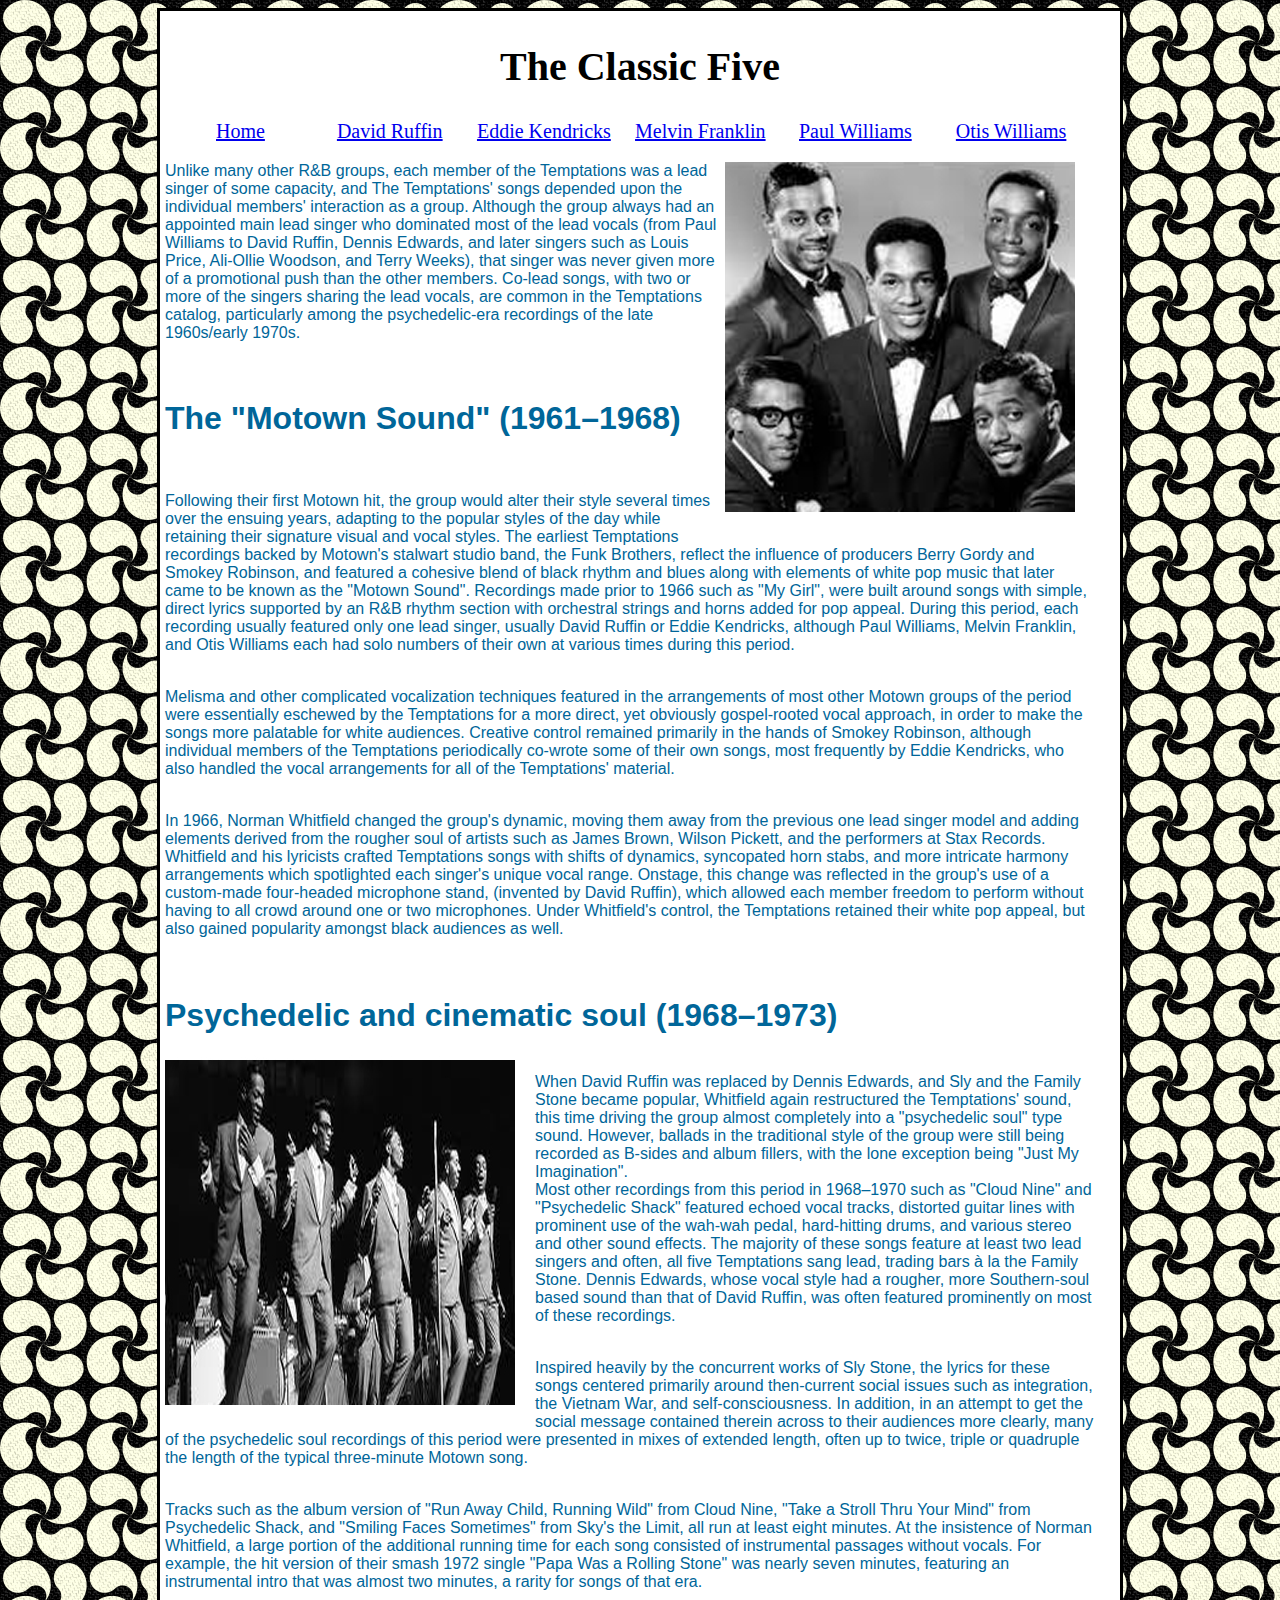
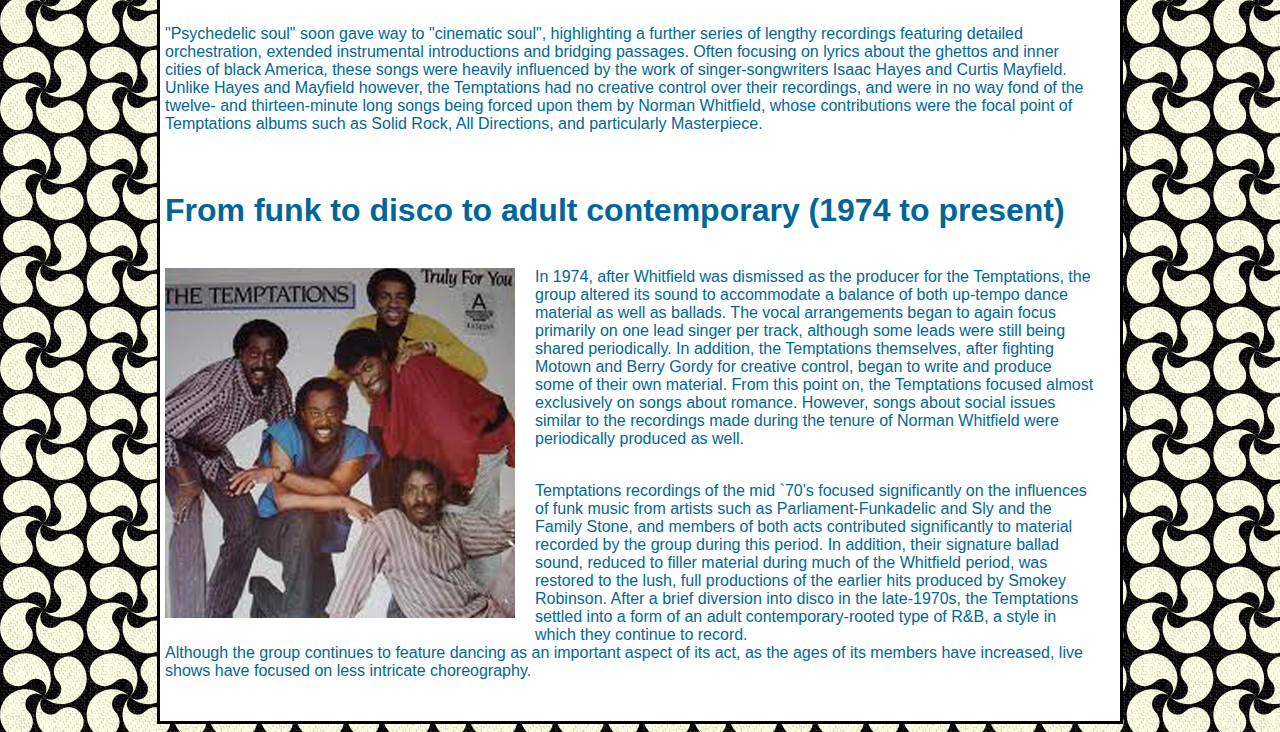
<file: musical-style.html.html>
<!DOCTYPE html PUBLIC "-//W3C//DTD XHTML 1.0 Transitional//EN" "http://www.w3.org/TR/xhtml1/DTD/xhtml1-transitional.dtd">
<html xmlns="http://www.w3.org/1999/xhtml">
<!-- InstanceBegin template="/Templates/Master Template.dwt" codeOutsideHTMLIsLocked="false" -->
<head>
<meta http-equiv="Content-Type" content="text/html; charset=utf-8" />
<!-- InstanceBeginEditable name="doctitle" -->
<title>musical-style.html</title>
<!-- InstanceEndEditable -->
<!-- InstanceBeginEditable name="head" -->
<!-- InstanceEndEditable -->
<link href="styles.css" rel="stylesheet" type="text/css" />
</head>

<body>
<div class="wrapper">
  <div class="navigation">
    <h1 align="center"> <strong>The Classic Five </strong></h1>
    <table width="925">
      <tr>
        <td width="184"><div align="center"><a href="index.html">Home</a></div></td>
        <td width="184"><div align="center"><a href="david-ruffin.html">David Ruffin</a></div></td>
        <td width="184"><div align="center"><a href="eddie-kendricks.html">Eddie Kendricks </a></div></td>
        <td width="184"><div align="center"><a href="melvin-franklin.html">Melvin Franklin</a></div></td>
        <td width="184"><div align="center"><a href="paul-williams.html">Paul Williams </a></div></td>
        <td width="184"><div align="center"><a href="otis-williams.html">Otis Williams </a></div></td>
      </tr>
    </table>
  </div>
  <div class="content"><!-- InstanceBeginEditable name="home" -->
    <p><img src="images/classics-1.jpg" alt="classics" width="350" height="350" align="right" class="image" />Unlike many other R&amp;B groups, each member of the Temptations was a lead singer of some capacity, and The Temptations' songs depended upon the individual members' interaction as a group. Although the group always had an appointed main lead singer who dominated most of the lead vocals (from Paul Williams to David Ruffin, Dennis Edwards, and later singers such as Louis Price, Ali-Ollie Woodson, and Terry Weeks), that singer was never given more of a promotional push than the other members. Co-lead songs, with two or more of the singers sharing the lead vocals, are common in the Temptations catalog, particularly among the psychedelic-era recordings of the late 1960s/early 1970s.</p>
    <h1><br />
      The &quot;Motown Sound&quot; (1961–1968)</h1>
    <br />
      <p>Following their first Motown hit, the group would alter their style several times over the ensuing years, adapting to the popular styles of the day while retaining their signature visual and vocal styles. The earliest Temptations recordings backed by Motown's stalwart studio band, the Funk Brothers, reflect the influence of producers Berry Gordy and Smokey Robinson, and featured a cohesive blend of black rhythm and blues along with elements of white pop music that later came to be known as the &quot;Motown Sound&quot;. Recordings made prior to 1966 such as &quot;My Girl&quot;, were built around songs with simple, direct lyrics supported by an R&amp;B rhythm section with orchestral strings and horns added for pop appeal. During this period, each recording usually featured only one lead singer, usually David Ruffin or Eddie Kendricks, although Paul Williams, Melvin Franklin, and Otis Williams each had solo numbers of their own at various times during this period.</p>
    <p><br/>
      Melisma and other complicated vocalization techniques featured in the arrangements of most other Motown groups of the period were essentially eschewed by the Temptations for a more direct, yet obviously gospel-rooted vocal approach, in order to make the songs more palatable for white audiences. Creative control remained primarily in the hands of Smokey Robinson, although individual members of the Temptations periodically co-wrote some of their own songs, most frequently by Eddie Kendricks, who also handled the vocal arrangements for all of the Temptations' material.</p>
    <p><br/>
      In 1966, Norman Whitfield changed the group's dynamic, moving them away from the previous one lead singer model and adding elements derived from the rougher soul of artists such as James Brown, Wilson Pickett, and the performers at Stax Records. Whitfield and his lyricists crafted Temptations songs with shifts of dynamics, syncopated horn stabs, and more intricate harmony arrangements which spotlighted each singer's unique vocal range. Onstage, this change was reflected in the group's use of a custom-made four-headed microphone stand, (invented by David Ruffin), which allowed each member freedom to perform without having to all crowd around one or two microphones. Under Whitfield's control, the Temptations retained their white pop appeal, but also gained popularity amongst black audiences as well.</p>
    <h1><br /> Psychedelic and cinematic soul (1968–1973)</h1>
    <p><img src="images/temps-1960-3.jpg" alt="temps-1960" width="350" height="350" align="left" class="image" /><br/>
      When David Ruffin was replaced by Dennis Edwards, and Sly and the Family Stone became popular, Whitfield again restructured the Temptations' sound, this time driving the group almost completely into a &quot;psychedelic soul&quot; type sound. However, ballads in the traditional style of the group were still being recorded as B-sides and album fillers, with the lone exception being &quot;Just My Imagination&quot;.<br/>
      Most other recordings from this period in 1968–1970 such as &quot;Cloud Nine&quot; and &quot;Psychedelic Shack&quot; featured echoed vocal tracks, distorted guitar lines with prominent use of the wah-wah pedal, hard-hitting drums, and various stereo and other sound effects. The majority of these songs feature at least two lead singers and often, all five Temptations sang lead, trading bars à la the Family Stone. Dennis Edwards, whose vocal style had a rougher, more Southern-soul based sound than that of David Ruffin, was often featured prominently on most of these recordings.</p>
    <p><br/>
      Inspired heavily by the concurrent works of Sly Stone, the lyrics for these songs centered primarily around then-current social issues such as integration, the Vietnam War, and self-consciousness. In addition, in an attempt to get the social message contained therein across to their audiences more clearly, many of the psychedelic soul recordings of this period were presented in mixes of extended length, often up to twice, triple or quadruple the length of the typical three-minute Motown song.</p>
    <p><br/>
      Tracks such as the album version of &quot;Run Away Child, Running Wild&quot; from Cloud Nine, &quot;Take a Stroll Thru Your Mind&quot; from Psychedelic Shack, and &quot;Smiling Faces Sometimes&quot; from Sky's the Limit, all run at least eight minutes. At the insistence of Norman Whitfield, a large portion of the additional running time for each song consisted of instrumental passages without vocals. For example, the hit version of their smash 1972 single &quot;Papa Was a Rolling Stone&quot; was nearly seven minutes, featuring an instrumental intro that was almost two minutes, a rarity for songs of that era.</p>
    <p><br/>
      &quot;Psychedelic soul&quot; soon gave way to &quot;cinematic soul&quot;, highlighting a further series of lengthy recordings featuring detailed orchestration, extended instrumental introductions and bridging passages. Often focusing on lyrics about the ghettos and inner cities of black America, these songs were heavily influenced by the work of singer-songwriters Isaac Hayes and Curtis Mayfield. Unlike Hayes and Mayfield however, the Temptations had no creative control over their recordings, and were in no way fond of the twelve- and thirteen-minute long songs being forced upon them by Norman Whitfield, whose contributions were the focal point of Temptations albums such as Solid Rock, All Directions, and particularly Masterpiece.</p>
    <h1><br/>
      From funk to disco to adult contemporary (1974 to present)</h1>
    <p><br/>
      <img src="images/temps-1980-3.jpg" alt="temps-1980" width="350" height="350" align="left" class="image" />In 1974, after Whitfield was dismissed as the producer for the Temptations, the group altered its sound to accommodate a balance of both up-tempo dance material as well as ballads. The vocal arrangements began to again focus primarily on one lead singer per track, although some leads were still being shared periodically. In addition, the Temptations themselves, after fighting Motown and Berry Gordy for creative control, began to write and produce some of their own material. From this point on, the Temptations focused almost exclusively on songs about romance. However, songs about social issues similar to the recordings made during the tenure of Norman Whitfield were periodically produced as well.</p>
    <p><br />
      Temptations recordings of the mid `70's focused significantly on the influences of funk music from artists such as Parliament-Funkadelic and Sly and the Family Stone, and members of both acts contributed significantly to material recorded by the group during this period. In addition, their signature ballad sound, reduced to filler material during much of the Whitfield period, was restored to the lush, full productions of the earlier hits produced by Smokey Robinson. After a brief diversion into disco in the late-1970s, the Temptations settled into a form of an adult contemporary-rooted type of R&amp;B, a style in which they continue to record.<br />
      Although the group continues to feature dancing as an important aspect of its act, as the ages of its members have increased, live shows have focused on less intricate choreography.</p>
    <!-- InstanceEndEditable --></div>
</div>
</body>
<!-- InstanceEnd -->
</html>
</file>
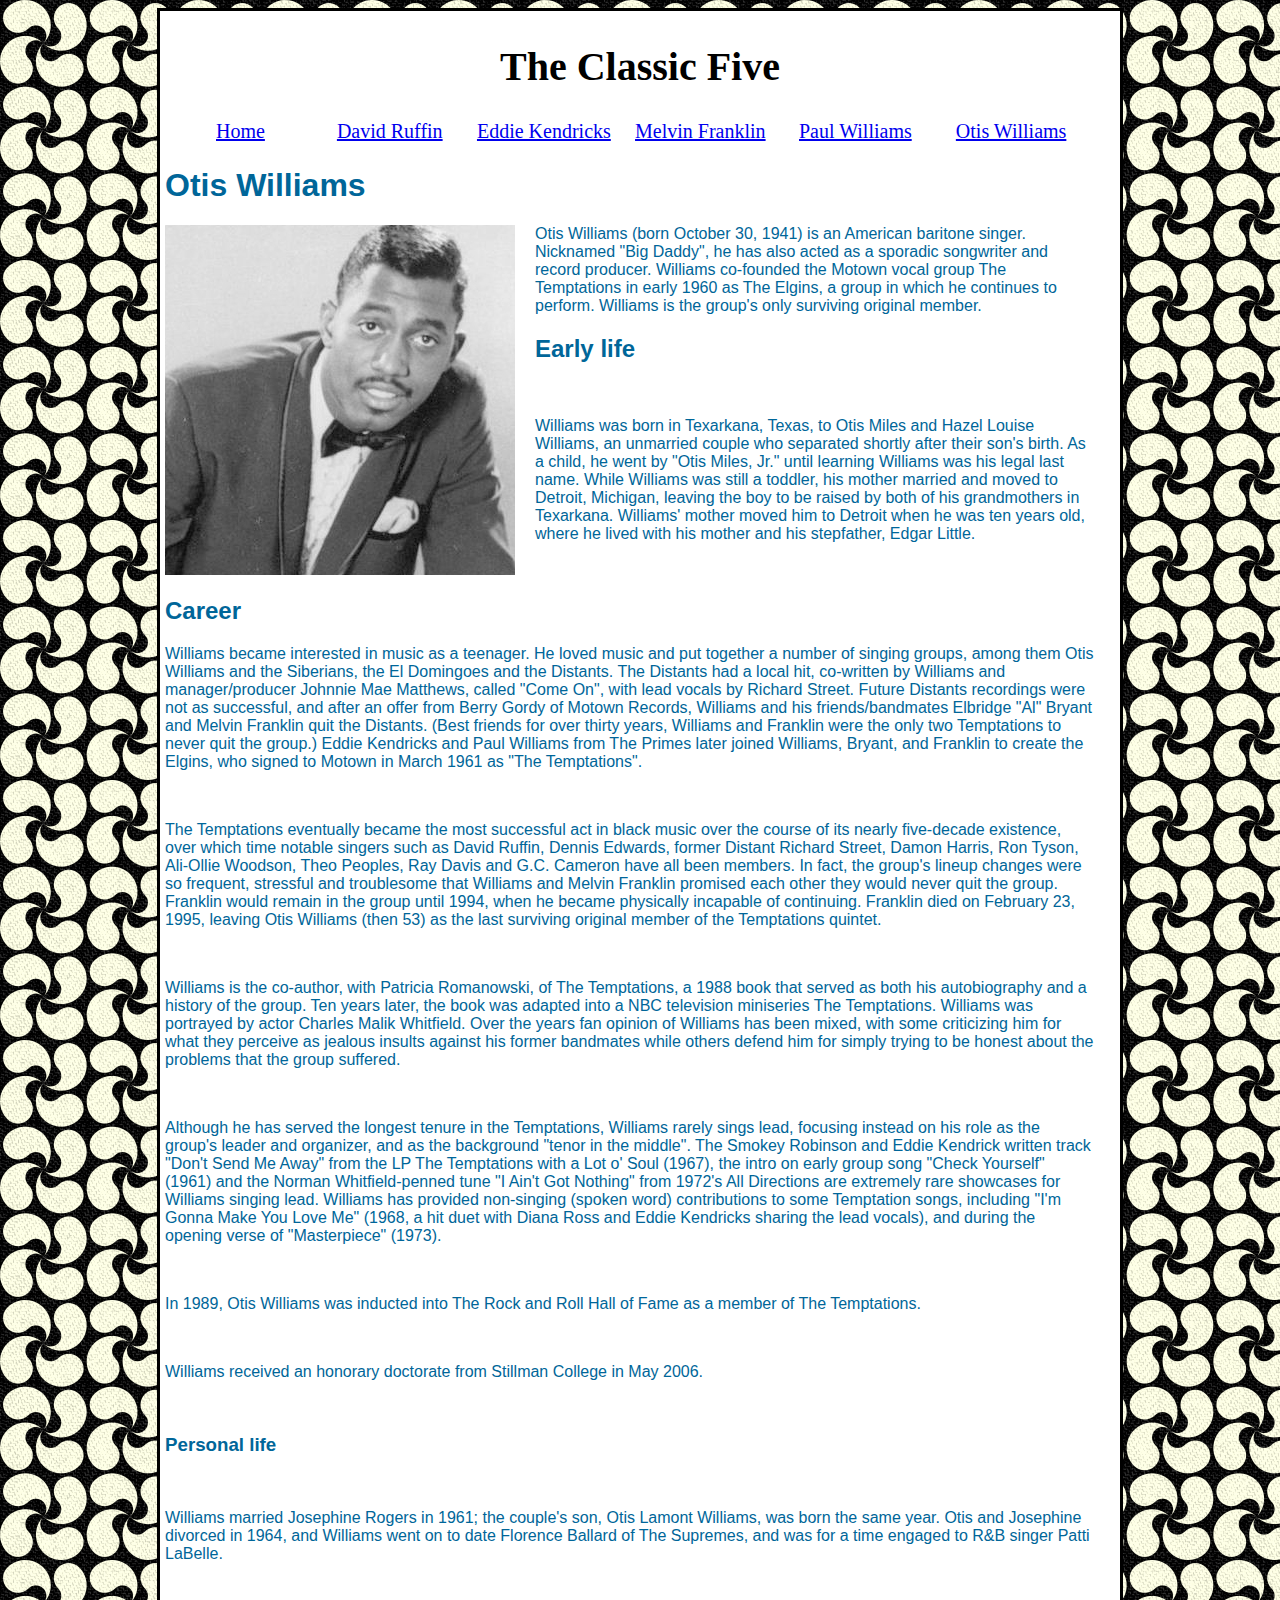
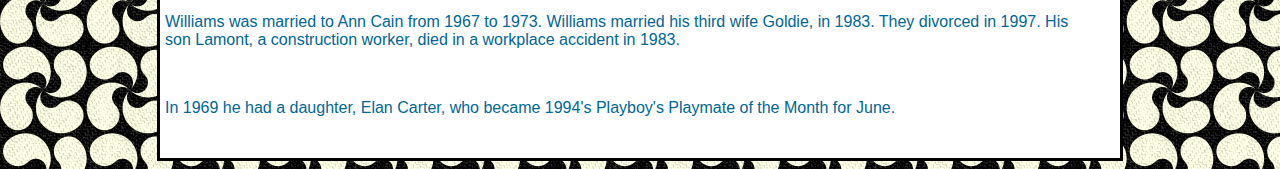
<file: otis-williams.html>
<!DOCTYPE html PUBLIC "-//W3C//DTD XHTML 1.0 Transitional//EN" "http://www.w3.org/TR/xhtml1/DTD/xhtml1-transitional.dtd">
<html xmlns="http://www.w3.org/1999/xhtml">
<!-- InstanceBegin template="/Templates/Master Template.dwt" codeOutsideHTMLIsLocked="false" -->
<head>
<meta http-equiv="Content-Type" content="text/html; charset=utf-8" />
<!-- InstanceBeginEditable name="doctitle" -->
<title>otis-williams.html</title>
<!-- InstanceEndEditable -->
<!-- InstanceBeginEditable name="head" -->
<!-- InstanceEndEditable -->
<link href="styles.css" rel="stylesheet" type="text/css" />
</head>

<body>
<div class="wrapper">
  <div class="navigation">
    <h1 align="center"> <strong>The Classic Five </strong></h1>
    <table width="925">
      <tr>
        <td width="184"><div align="center"><a href="index.html">Home</a></div></td>
        <td width="184"><div align="center"><a href="david-ruffin.html">David Ruffin</a></div></td>
        <td width="184"><div align="center"><a href="eddie-kendricks.html">Eddie Kendricks </a></div></td>
        <td width="184"><div align="center"><a href="melvin-franklin.html">Melvin Franklin</a></div></td>
        <td width="184"><div align="center"><a href="paul-williams.html">Paul Williams </a></div></td>
        <td width="184"><div align="center"><a href="otis-williams.html">Otis Williams </a></div></td>
      </tr>
    </table>
  </div>
  <div class="content"><!-- InstanceBeginEditable name="home" -->
    <h1>Otis Williams</h1>
    <p><img src="images/otis2.jpg" alt="otis" width="350" height="350" align="left" class="image"/> Otis Williams (born October 30, 1941) is an American baritone singer. Nicknamed &quot;Big Daddy&quot;, he has also acted as a sporadic songwriter and record producer. Williams co-founded the Motown vocal group The Temptations in early 1960 as The Elgins, a group in which he continues to perform. Williams is the group's only surviving original member.</p>
    <h2>Early life</h2>
    <br/>
    <p>Williams was born in Texarkana, Texas, to Otis Miles and Hazel Louise Williams, an unmarried couple who separated shortly after their son's birth. As a child, he went by &quot;Otis Miles, Jr.&quot; until learning Williams was his legal last name. While Williams was still a toddler, his mother married and moved to Detroit, Michigan, leaving the boy to be raised by both of his grandmothers in Texarkana. Williams' mother moved him to Detroit when he was ten years old, where he lived with his mother and his stepfather, Edgar Little.</p>
    <br/>
    <h2>Career</h2>
    <p>Williams became interested in music as a teenager. He loved music and put together a number of singing groups, among them Otis Williams and the Siberians, the El Domingoes and the Distants. The Distants had a local hit, co-written by Williams and manager/producer Johnnie Mae Matthews, called &quot;Come On&quot;, with lead vocals by Richard Street. Future Distants recordings were not as successful, and after an offer from Berry Gordy of Motown Records, Williams and his friends/bandmates Elbridge &quot;Al&quot; Bryant and Melvin Franklin quit the Distants. (Best friends for over thirty years, Williams and Franklin were the only two Temptations to never quit the group.) Eddie Kendricks and Paul Williams from The Primes later joined Williams, Bryant, and Franklin to create the Elgins, who signed to Motown in March 1961 as &quot;The Temptations&quot;.</p>
    <br/>
    <p>The Temptations eventually became the most successful act in black music over the course of its nearly five-decade existence, over which time notable singers such as David Ruffin, Dennis Edwards, former Distant Richard Street, Damon Harris, Ron Tyson, Ali-Ollie Woodson, Theo Peoples, Ray Davis and G.C. Cameron have all been members. In fact, the group's lineup changes were so frequent, stressful and troublesome that Williams and Melvin Franklin promised each other they would never quit the group. Franklin would remain in the group until 1994, when he became physically incapable of continuing. Franklin died on February 23, 1995, leaving Otis Williams (then 53) as the last surviving original member of the Temptations quintet.</p>
    <br/>
    <p>Williams is the co-author, with Patricia Romanowski, of The Temptations, a 1988 book that served as both his autobiography and a history of the group. Ten years later, the book was adapted into a NBC television miniseries The Temptations. Williams was portrayed by actor Charles Malik Whitfield. Over the years fan opinion of Williams has been mixed, with some criticizing him for what they perceive as jealous insults against his former bandmates while others defend him for simply trying to be honest about the problems that the group suffered.</p>
    <br/>
    <p>Although he has served the longest tenure in the Temptations, Williams rarely sings lead, focusing instead on his role as the group's leader and organizer, and as the background &quot;tenor in the middle&quot;. The Smokey Robinson and Eddie Kendrick written track &quot;Don't Send Me Away&quot; from the LP The Temptations with a Lot o' Soul (1967), the intro on early group song &quot;Check Yourself&quot; (1961) and the Norman Whitfield-penned tune &quot;I Ain't Got Nothing&quot; from 1972's All Directions are extremely rare showcases for Williams singing lead. Williams has provided non-singing (spoken word) contributions to some Temptation songs, including &quot;I'm Gonna Make You Love Me&quot; (1968, a hit duet with Diana Ross and Eddie Kendricks sharing the lead vocals), and during the opening verse of &quot;Masterpiece&quot; (1973).</p>
    <br/>
    <p>In 1989, Otis Williams was inducted into The Rock and Roll Hall of Fame as a member of The Temptations.</p>
    <br/>
    <p>Williams received an honorary doctorate from Stillman College in May 2006.</p>
    <br/>
    <h3>Personal life</h3>
    <br/>
    <p>Williams married Josephine Rogers in 1961; the couple's son, Otis Lamont Williams, was born the same year. Otis and Josephine divorced in 1964, and Williams went on to date Florence Ballard of The Supremes, and was for a time engaged to R&amp;B singer Patti LaBelle.</p>
    <br/>
    <p>Williams was married to Ann Cain from 1967 to 1973. Williams married his third wife Goldie, in 1983. They divorced in 1997. His son Lamont, a construction worker, died in a workplace accident in 1983.</p>
    <br/>
    <p>In 1969 he had a daughter, Elan Carter, who became 1994's Playboy's Playmate of the Month for June.</p>
    <!-- InstanceEndEditable --></div>
</div>
</body>
<!-- InstanceEnd -->
</html>
</file>
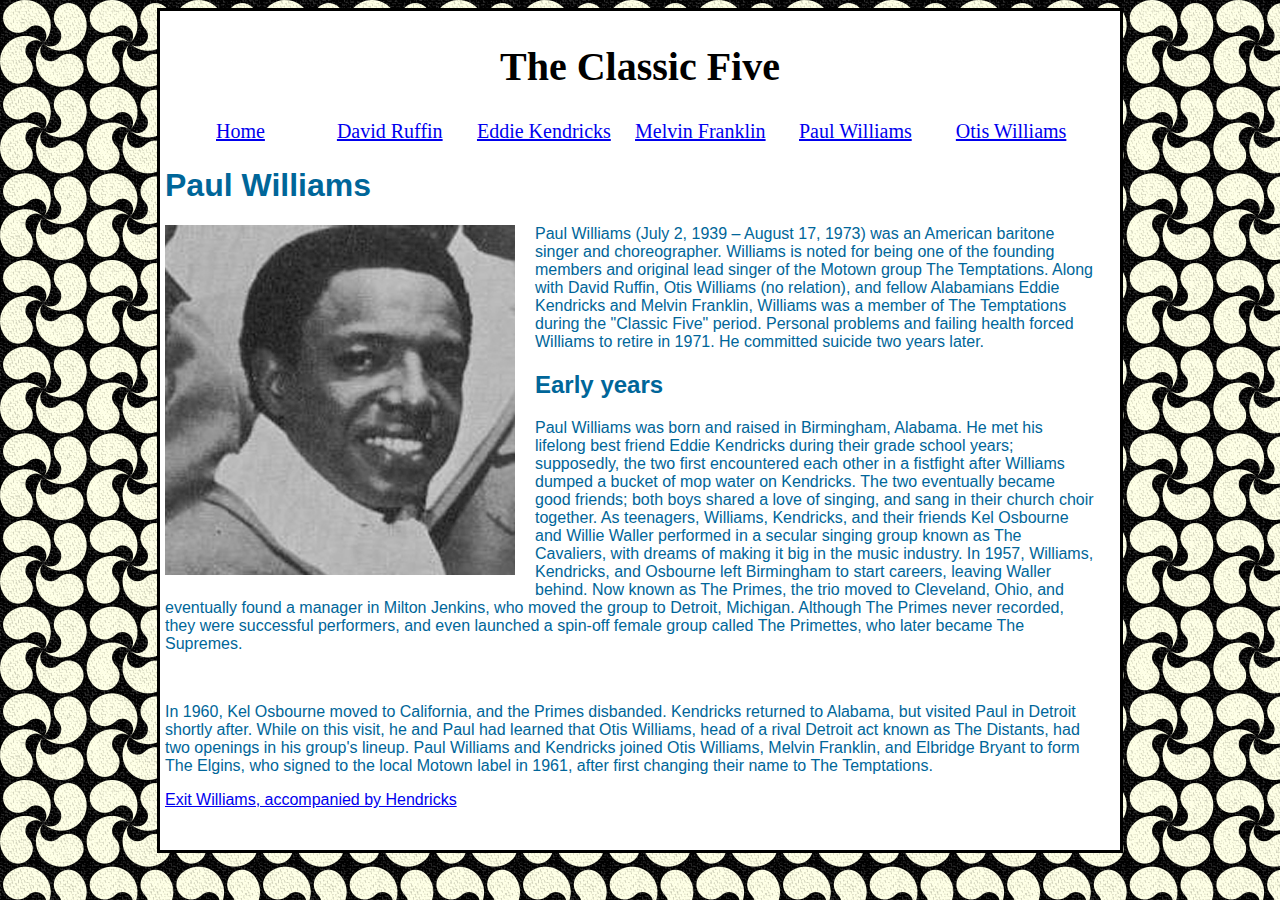
<file: paul-williams.html>
<!DOCTYPE html PUBLIC "-//W3C//DTD XHTML 1.0 Transitional//EN" "http://www.w3.org/TR/xhtml1/DTD/xhtml1-transitional.dtd">
<html xmlns="http://www.w3.org/1999/xhtml"><!-- InstanceBegin template="/Templates/Master Template.dwt" codeOutsideHTMLIsLocked="false" -->
<head>
<meta http-equiv="Content-Type" content="text/html; charset=utf-8" />
<!-- InstanceBeginEditable name="doctitle" -->
<title>paul-williams.html</title>
<!-- InstanceEndEditable -->
<!-- InstanceBeginEditable name="head" -->
<!-- InstanceEndEditable -->
<link href="styles.css" rel="stylesheet" type="text/css" />
</head>

<body>
<div class="wrapper">
  <div class="navigation">
    <h1 align="center"> <strong>The Classic Five </strong></h1>
    <table width="925">
      <tr>
        <td width="184"><div align="center"><a href="index.html">Home</a></div></td>
        <td width="184"><div align="center"><a href="david-ruffin.html">David Ruffin</a></div></td>
        <td width="184"><div align="center"><a href="eddie-kendricks.html">Eddie Kendricks </a></div></td>
        <td width="184"><div align="center"><a href="melvin-franklin.html">Melvin Franklin</a></div></td>
        <td width="184"><div align="center"><a href="paul-williams.html">Paul Williams </a></div></td>
      	<td width="184"><div align="center"><a href="otis-williams.html">Otis Williams </a></div></td>
        </tr>
    </table>
  </div> 
  <div class="content"><!-- InstanceBeginEditable name="home" -->
    <h1>Paul Williams</h1>
    <img src="images/real-paul2.jpg" alt="paul" width="350" height="350" align="left" class="image" />Paul Williams (July 2, 1939 – August 17, 1973) was an American baritone singer and choreographer. Williams is noted for being one of the founding members and original lead singer of the Motown group The Temptations. Along with David Ruffin, Otis Williams (no relation), and fellow Alabamians Eddie Kendricks and Melvin Franklin, Williams was a member of The Temptations during the &quot;Classic Five&quot; period. Personal problems and failing health forced Williams to retire in 1971. He committed suicide two years later.</p>
    <h2>Early years</h2>
    <p>Paul Williams was born and raised in Birmingham, Alabama. He met his lifelong best friend Eddie Kendricks during their grade school years; supposedly, the two first encountered each other in a fistfight after Williams dumped a bucket of mop water on Kendricks. The two eventually became good friends; both boys shared a love of singing, and sang in their church choir together. As teenagers, Williams, Kendricks, and their friends Kel Osbourne and Willie Waller performed in a secular singing group known as The Cavaliers, with dreams of making it big in the music industry. In 1957, Williams, Kendricks, and Osbourne left Birmingham to start careers, leaving Waller behind. Now known as The Primes, the trio moved to Cleveland, Ohio, and eventually found a manager in Milton Jenkins, who moved the group to Detroit, Michigan. Although The Primes never recorded, they were successful performers, and even launched a spin-off female group called The Primettes, who later became The Supremes.</p>
    <p><br/>
    <p>In 1960, Kel Osbourne moved to California, and the Primes disbanded. Kendricks returned to Alabama, but visited Paul in Detroit shortly after. While on this visit, he and Paul had learned that Otis Williams, head of a rival Detroit act known as The Distants, had two openings in his group's lineup. Paul Williams and Kendricks joined Otis Williams, Melvin Franklin, and Elbridge Bryant to form The Elgins, who signed to the local Motown label in 1961, after first changing their name to The Temptations.</p>
    <p><a href="exit-williams.html">Exit Williams, accompanied by Hendricks</a></p>
  <!-- InstanceEndEditable --></div>
  </div> 
</body>
<!-- InstanceEnd --></html>
</file>
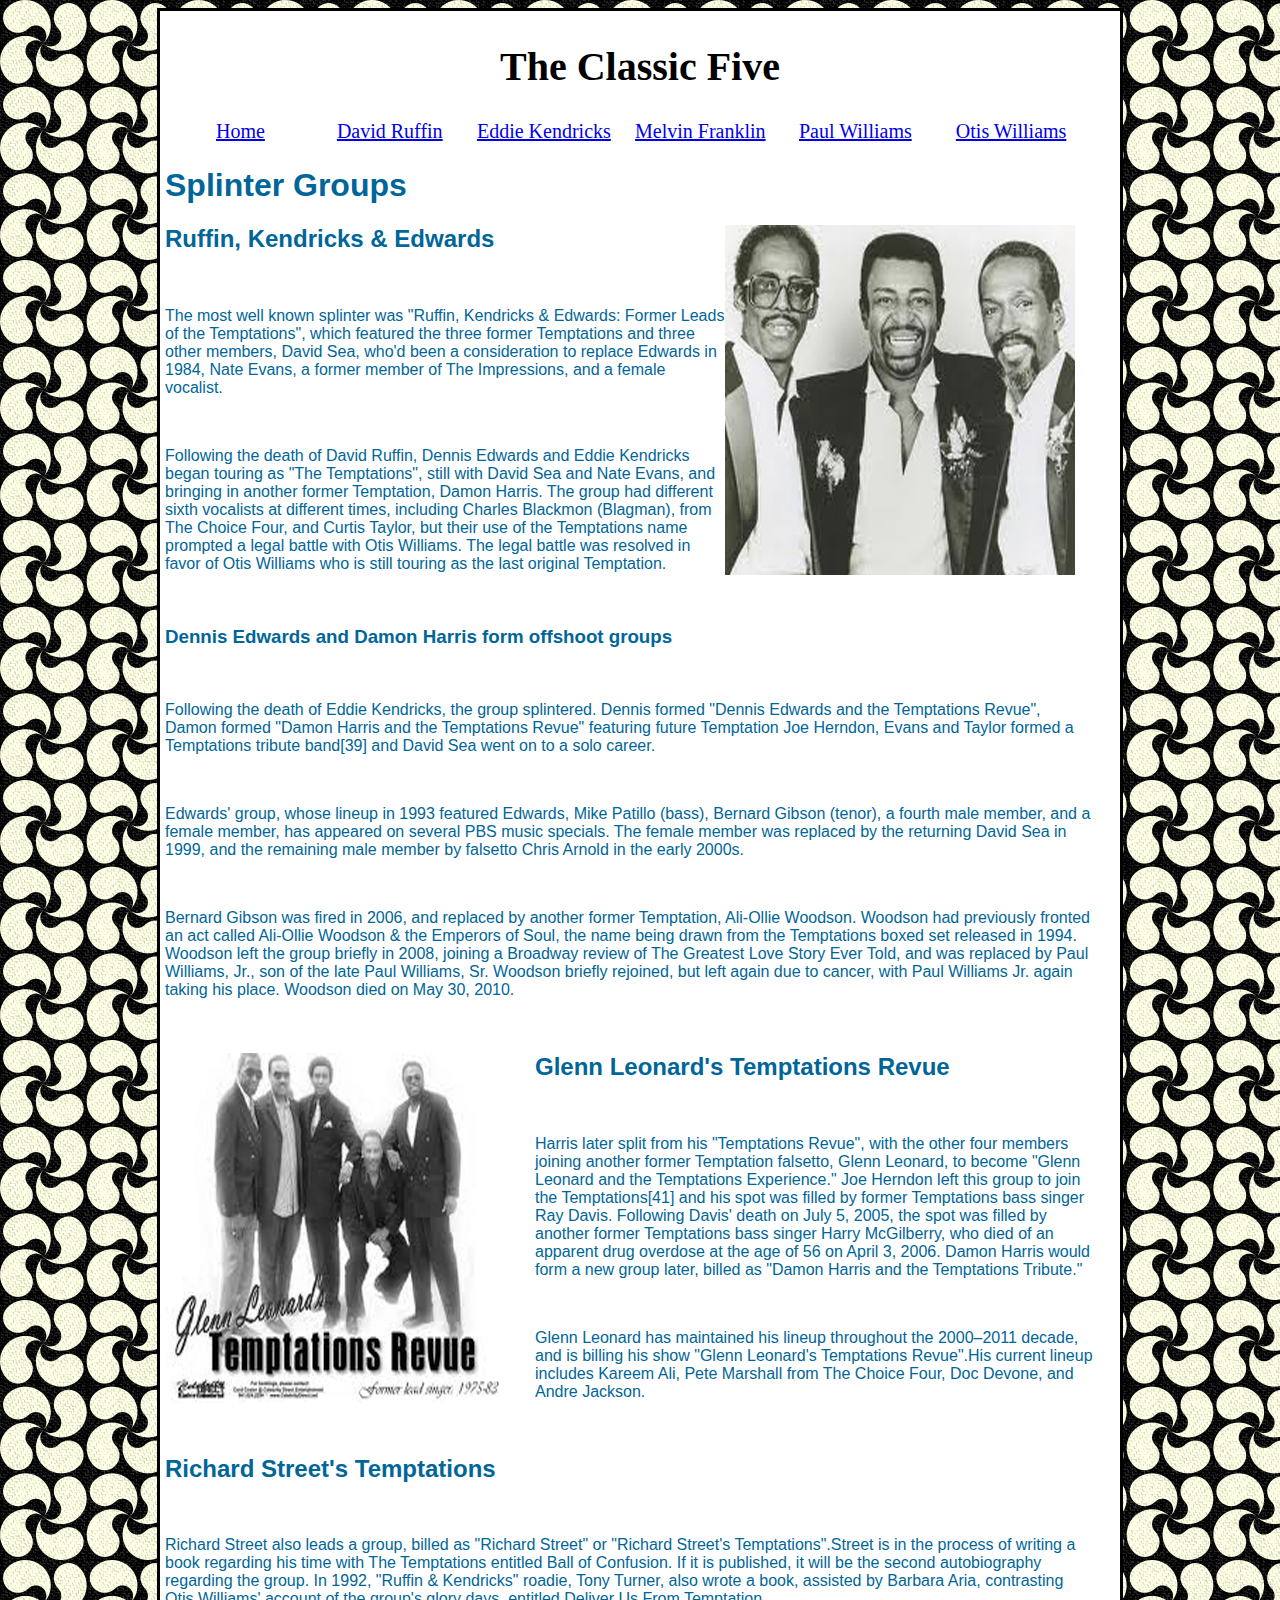
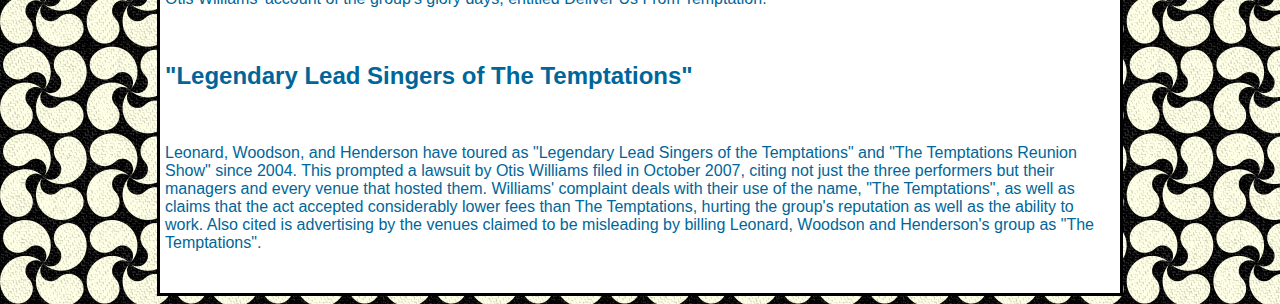
<file: splinter-groups.html>
<!DOCTYPE html PUBLIC "-//W3C//DTD XHTML 1.0 Transitional//EN" "http://www.w3.org/TR/xhtml1/DTD/xhtml1-transitional.dtd">
<html xmlns="http://www.w3.org/1999/xhtml">
<!-- InstanceBegin template="/Templates/Master Template.dwt" codeOutsideHTMLIsLocked="false" -->
<head>
<meta http-equiv="Content-Type" content="text/html; charset=utf-8" />
<!-- InstanceBeginEditable name="doctitle" -->
<title>splinter-groups.html</title>
<!-- InstanceEndEditable -->
<!-- InstanceBeginEditable name="head" -->
<!-- InstanceEndEditable -->
<link href="styles.css" rel="stylesheet" type="text/css" />
</head>

<body>
<div class="wrapper">
  <div class="navigation">
    <h1 align="center"> <strong>The Classic Five </strong></h1>
    <table width="925">
      <tr>
        <td width="184"><div align="center"><a href="index.html">Home</a></div></td>
        <td width="184"><div align="center"><a href="david-ruffin.html">David Ruffin</a></div></td>
        <td width="184"><div align="center"><a href="eddie-kendricks.html">Eddie Kendricks </a></div></td>
        <td width="184"><div align="center"><a href="melvin-franklin.html">Melvin Franklin</a></div></td>
        <td width="184"><div align="center"><a href="paul-williams.html">Paul Williams </a></div></td>
        <td width="184"><div align="center"><a href="otis-williams.html">Otis Williams </a></div></td>
      </tr>
    </table>
  </div>
  <div class="content"><!-- InstanceBeginEditable name="home" -->
    <h1>Splinter Groups </h1>
    <h2>Ruffin, Kendricks &amp; Edwards<img src="images/rek-1.jpg" alt="rek" width="350" height="350" align="right" class="image" /></h2>
    <br/>
    <p>The most well known splinter was &quot;Ruffin, Kendricks &amp; Edwards: Former Leads of the Temptations&quot;, which featured the three former Temptations and three other members, David Sea, who'd been a consideration to replace Edwards in 1984, Nate Evans, a former member of The Impressions, and a female vocalist.</p>
    <br/>
    <p>Following the death of David Ruffin, Dennis Edwards and Eddie Kendricks began touring as &quot;The Temptations&quot;, still with David Sea and Nate Evans, and bringing in another former Temptation, Damon Harris. The group had different sixth vocalists at different times, including Charles Blackmon (Blagman), from The Choice Four, and Curtis Taylor, but their use of the Temptations name prompted a legal battle with Otis Williams. The legal battle was resolved in favor of Otis Williams who is still touring as the last original Temptation.</p>
    <br/>
    <h3>Dennis Edwards and Damon Harris form offshoot groups</h3>
    <br/>
    <p>Following the death of Eddie Kendricks, the group splintered. Dennis formed &quot;Dennis Edwards and the Temptations Revue&quot;, Damon formed &quot;Damon Harris and the Temptations Revue&quot; featuring future Temptation Joe Herndon, Evans and Taylor formed a Temptations tribute band[39] and David Sea went on to a solo career.</p>
    <br/>
    <p>Edwards' group, whose lineup in 1993 featured Edwards, Mike Patillo (bass), Bernard Gibson (tenor), a fourth male member, and a female member, has appeared on several PBS music specials. The female member was replaced by the returning David Sea in 1999, and the remaining male member by falsetto Chris Arnold in the early 2000s.</p>
    <br/>
    <p>Bernard Gibson was fired in 2006, and replaced by another former Temptation, Ali-Ollie Woodson. Woodson had previously fronted an act called Ali-Ollie Woodson &amp; the Emperors of Soul, the name being drawn from the Temptations boxed set released in 1994. Woodson left the group briefly in 2008, joining a Broadway review of The Greatest Love Story Ever Told, and was replaced by Paul Williams, Jr., son of the late Paul Williams, Sr. Woodson briefly rejoined, but left again due to cancer, with Paul Williams Jr. again taking his place. Woodson died on May 30, 2010.</p>
    <br />
    <h2><img src="images/leonard-1.jpg" alt="leonard" width="350" height="350" align="left" class="image" />Glenn Leonard's Temptations Revue</h2>
    <br/>
    <p>Harris later split from his &quot;Temptations Revue&quot;, with the other four members joining another former Temptation falsetto, Glenn Leonard, to become &quot;Glenn Leonard and the Temptations Experience.&quot; Joe Herndon left this group to join the Temptations[41] and his spot was filled by former Temptations bass singer Ray Davis. Following Davis' death on July 5, 2005, the spot was filled by another former Temptations bass singer Harry McGilberry, who died of an apparent drug overdose at the age of 56 on April 3, 2006. Damon Harris would form a new group later, billed as &quot;Damon Harris and the Temptations Tribute.&quot;</p>
    <br/>
    <p>Glenn Leonard has maintained his lineup throughout the 2000–2011 decade, and is billing his show &quot;Glenn Leonard's Temptations Revue&quot;.His current lineup includes Kareem Ali, Pete Marshall from The Choice Four, Doc Devone, and Andre Jackson.</p>
    <br/>
    <h2>Richard Street's Temptations</h2>
    <br/>
    <p>Richard Street also leads a group, billed as &quot;Richard Street&quot; or &quot;Richard Street's Temptations&quot;.Street is in the process of writing a book regarding his time with The Temptations entitled Ball of Confusion. If it is published, it will be the second autobiography regarding the group. In 1992, &quot;Ruffin &amp; Kendricks&quot; roadie, Tony Turner, also wrote a book, assisted by Barbara Aria, contrasting Otis Williams' account of the group's glory days, entitled Deliver Us From Temptation.</p>
    <br/>
    <h2>&quot;Legendary Lead Singers of The Temptations&quot;</h2>
    <br/>
    <p>Leonard, Woodson, and Henderson have toured as &quot;Legendary Lead Singers of the Temptations&quot; and &quot;The Temptations Reunion Show&quot; since 2004. This prompted a lawsuit by Otis Williams filed in October 2007, citing not just the three performers but their managers and every venue that hosted them. Williams' complaint deals with their use of the name, &quot;The Temptations&quot;, as well as claims that the act accepted considerably lower fees than The Temptations, hurting the group's reputation as well as the ability to work. Also cited is advertising by the venues claimed to be misleading by billing Leonard, Woodson and Henderson's group as &quot;The Temptations&quot;.</p>
    <!-- InstanceEndEditable --></div>
</div>
</body>
<!-- InstanceEnd -->
</html>
</file>
<file: styles.css>
body {
	font-family: Tahoma, Geneva, sans-serif;
	font-size: 24px;
	background-color: #FFFFFF;
	border-top-width: 0px;
	border-right-width: 0px;
	border-bottom-width: 0px;
	border-left-width: 0px;
	border-top-style: 0;
	border-right-style: 0;
	border-bottom-style: 0;
	border-left-style: 0;
	background-image: url(images/background_files/background.png);
	color: #033;
}
.wrapper .content {
	background-color: #FFF;
	font-family: Tahoma, Geneva, sans-serif;
	font-size: 16px;
	color: #069;
}
.content {
	background-color: #FFF;
	padding-right: 20px;
	padding-bottom: 20px;
	font-family: Tahoma, Geneva, sans-serif;
	font-size: 16px;
	color: #036;
	font-style: normal;
	font-weight: 300;
	text-transform: none;
	font-variant: normal;
}


.wrapper {
	padding: 5px;
	width: 950px;
	margin-top: 0px;
	margin-right: auto;
	margin-bottom: 0px;
	margin-left: auto;
	font-family: Georgia, "Times New Roman", Times, serif;
	font-size: 20px;
	color: #000000;
	background-color: #CECECE;
	line-height: normal;
	border-top-style: solid;
	border-right-style: solid;
	border-bottom-style: solid;
	border-left-style: solid;
}
.wrapper {
	background-color: #FFF;
}

.navigation div table {
	font-family: Georgia, "Times New Roman", Times, serif;
	font-size: 24px;
	font-style: normal;
	color: #000000;
	background-color: #669966;
	height: auto;
	width: auto;
	border: thick solid #000;
	margin: 10px;
	padding: 10px;
	line-height: normal;
	text-align: center;}
.image {
	padding-right: 20px;
	padding-bottom: 20px;
}
.image {
	padding-right: 20px;
	padding-bottom: 20px;
}
.image {
	padding-right: 20px;
	padding-bottom: 20px;
}
.image {
	padding-right: 20px;
	padding-bottom: 20px;
}
</file>
